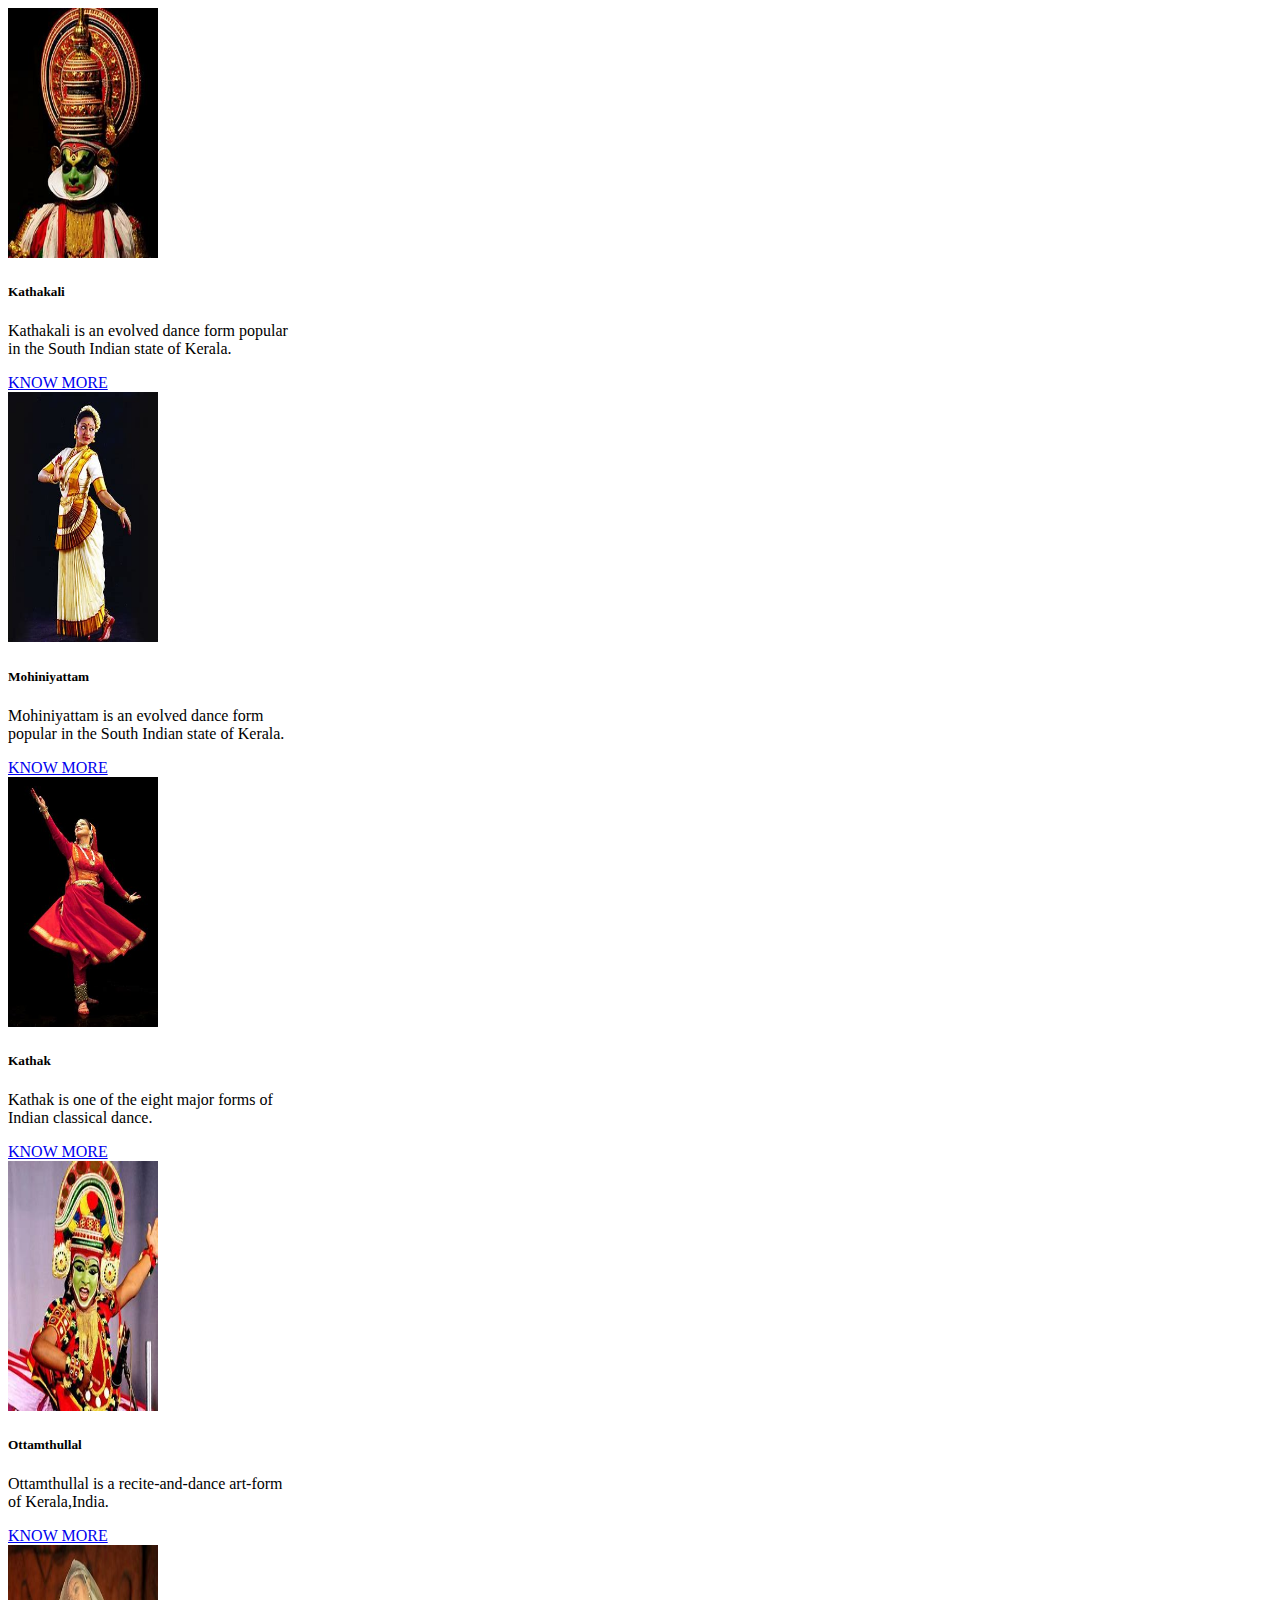
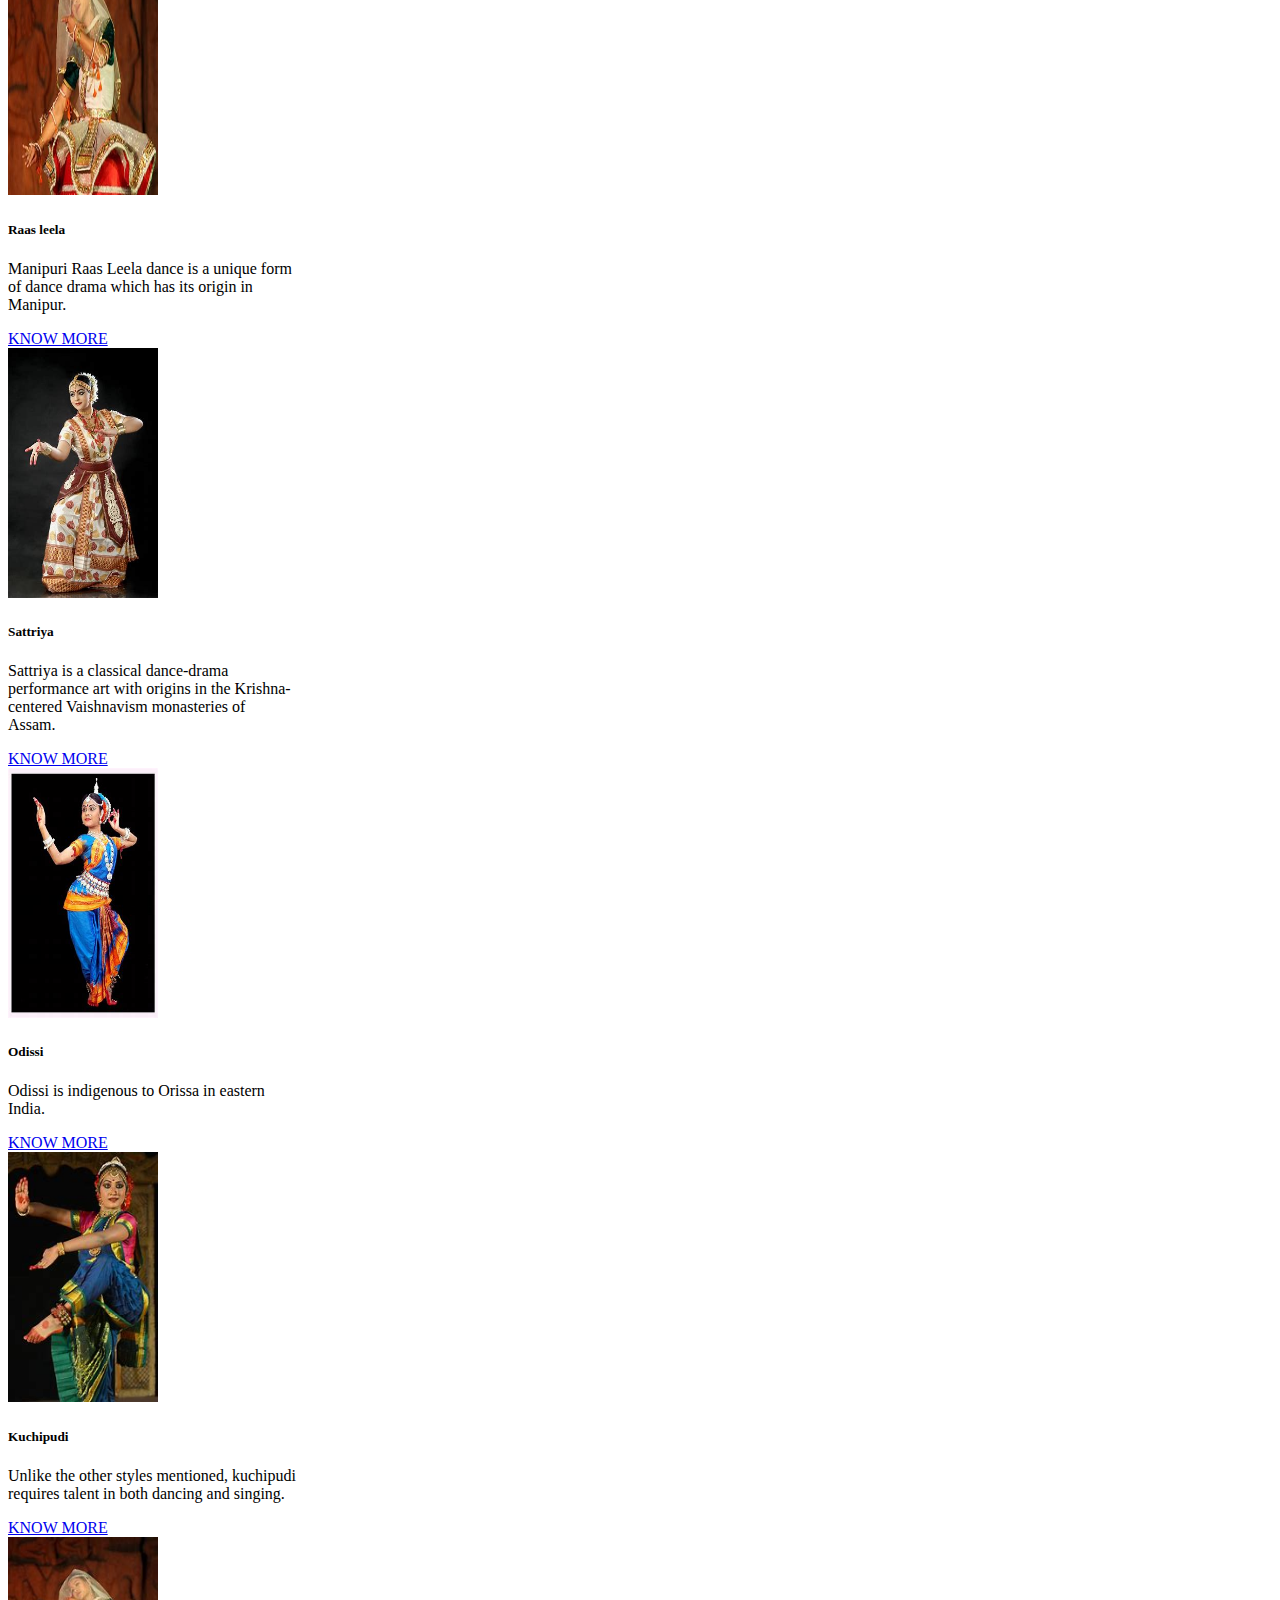
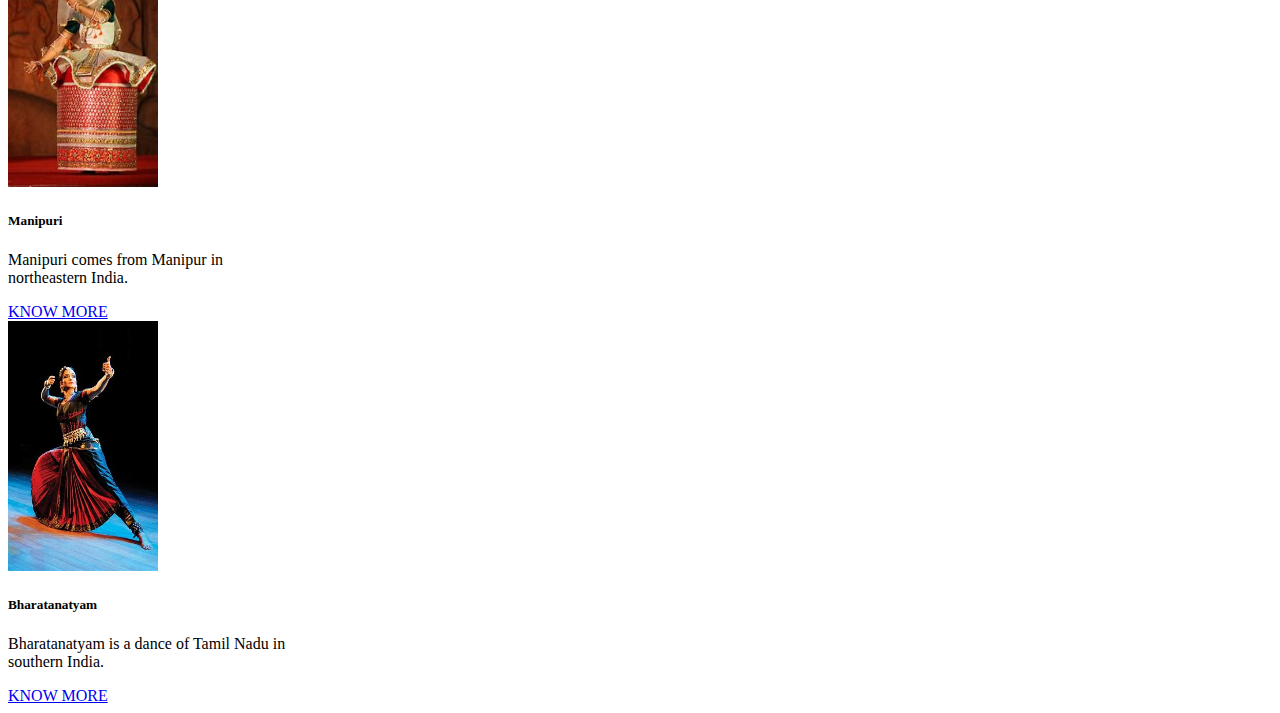
<file: arts/artformpge.html>
<!DOCTYPE html>
<html lang="en">

<head>
    <meta charset="UTF-8">
    <meta http-equiv="X-UA-Compatible" content="IE=edge">
    <meta name="viewport" content="width=device-width, initial-scale=1.0">
    <title>Document</title>
    <link href="https://cdn.jsdelivr.net/npm/bootstrap@5.3.0-alpha1/dist/css/bootstrap.min.css" rel="stylesheet"
        integrity="sha384-GLhlTQ8iRABdZLl6O3oVMWSktQOp6b7In1Zl3/Jr59b6EGGoI1aFkw7cmDA6j6gD" crossorigin="anonymous">
    <script src="https://cdn.jsdelivr.net/npm/bootstrap@5.3.0-alpha1/dist/js/bootstrap.bundle.min.js"
        integrity="sha384-w76AqPfDkMBDXo30jS1Sgez6pr3x5MlQ1ZAGC+nuZB+EYdgRZgiwxhTBTkF7CXvN"
        crossorigin="anonymous"></script>
</head>

<body>

    <div class="container">
        <div class="row">
            <div class="col">
                <div class="card" style="width: 18rem;">
                    <img src="./c.jpg" class="card-img-top" alt="" height="250" width="150">
                    <div class="card-body">
                      <h5 class="card-title">Kathakali</h5>
                      <p class="card-text">Kathakali is an evolved dance form popular in the South Indian state of Kerala. </p>
                      <a href="kathakali.html" class="btn btn-primary">KNOW MORE</a>
                    </div>
                  </div>
            </div>
            <div class="col">
                <div class="card" style="width: 18rem;">
                    <img src="./d.jpg" class="card-img-top" alt="" height="250" width="150">
                    <div class="card-body">
                      <h5 class="card-title">Mohiniyattam</h5>
                      <p class="card-text">Mohiniyattam is an evolved dance form popular in the South Indian state of Kerala. </p>
                      <a href="Mohiniyattam.html" class="btn btn-primary">KNOW MORE</a>
                    </div>
                  </div>
            </div>
            <div class="col">
              <div class="card" style="width: 18rem;">
                <img src="./e.jpg" class="card-img-top" alt="" height="250" width="150">
                <div class="card-body">
                  <h5 class="card-title">Kathak</h5>
                  <p class="card-text">Kathak is one of the eight major forms of Indian classical dance.</p>
                  <a href="kathak.html" class="btn btn-primary">KNOW MORE</a>
                </div>
              </div>
            </div>
            <div class="col"><div class="card" style="width: 18rem;">
              <img src="./f.jpg" class="card-img-top" alt="" height="250" width="150">
              <div class="card-body">
                <h5 class="card-title">Ottamthullal</h5>
                <p class="card-text">Ottamthullal is a recite-and-dance art-form of Kerala,India.</p>
                <a href="ottamthullal.html" class="btn btn-primary">KNOW MORE</a>
              </div>
            </div>
          </div>
            <div class="col">
              <div class="card" style="width: 18rem;">
                <img src="./g.jpg" class="card-img-top" alt="" height="250" width="150">
                <div class="card-body">
                  <h5 class="card-title">Raas leela</h5>
                  <p class="card-text">Manipuri Raas Leela dance is a unique form of dance drama which has its origin in Manipur.</p>
                  <a href="raasleela.html" class="btn btn-primary">KNOW MORE</a>
                </div>
              </div>
            </div>
            <div class="col"><div class="card" style="width: 18rem;">
              <img src="./h.jpg" class="card-img-top" alt="" height="250" width="150">
              <div class="card-body">
                <h5 class="card-title">Sattriya</h5>
                <p class="card-text">Sattriya is a classical dance-drama performance art with origins in the Krishna-centered Vaishnavism monasteries of Assam.</p>
                <a href="sattriya.html" class="btn btn-primary">KNOW MORE</a>
              </div>
            </div></div>
            <div class="col"><div class="card" style="width: 18rem;">
              <img src="./i.jpg" class="card-img-top" alt="" height="250" width="150">
              <div class="card-body">
                <h5 class="card-title">Odissi</h5>
                <p class="card-text">Odissi is indigenous to Orissa in eastern India.</p>
                <a href="odissi.html" class="btn btn-primary">KNOW MORE</a>
              </div>
            </div></div>
            <div class="col"><div class="card" style="width: 18rem;">
              <img src="./j.jpg" class="card-img-top" alt="" height="250" width="150">
              <div class="card-body">
                <h5 class="card-title">Kuchipudi</h5>
                <p class="card-text">Unlike the other styles mentioned, kuchipudi requires talent in both dancing and singing.</p>
                <a href="kuchipudi.html" class="btn btn-primary">KNOW MORE</a>
              </div>
            </div></div>
            <div class="col"><div class="card" style="width: 18rem;">
              <img src="./k.jpg" class="card-img-top" alt="" height="250" width="150">
              <div class="card-body">
                <h5 class="card-title">Manipuri</h5>
                <p class="card-text">Manipuri comes from Manipur in northeastern India.</p>
                <a href="manipuri.html" class="btn btn-primary">KNOW MORE</a>
              </div>
            </div></div>
            <div class="col"><div class="card" style="width: 18rem;">
              <img src="./l.jpg" class="card-img-top" alt="" height="250" width="150">
              <div class="card-body">
                <h5 class="card-title">Bharatanatyam</h5>
                <p class="card-text">Bharatanatyam is a dance of Tamil Nadu in southern India.</p>
                <a href="bharatanatyam.html" class="btn btn-primary">KNOW MORE</a>
              </div>
            </div></div>
        </div>
    </div>

</body>

</html>
</file>
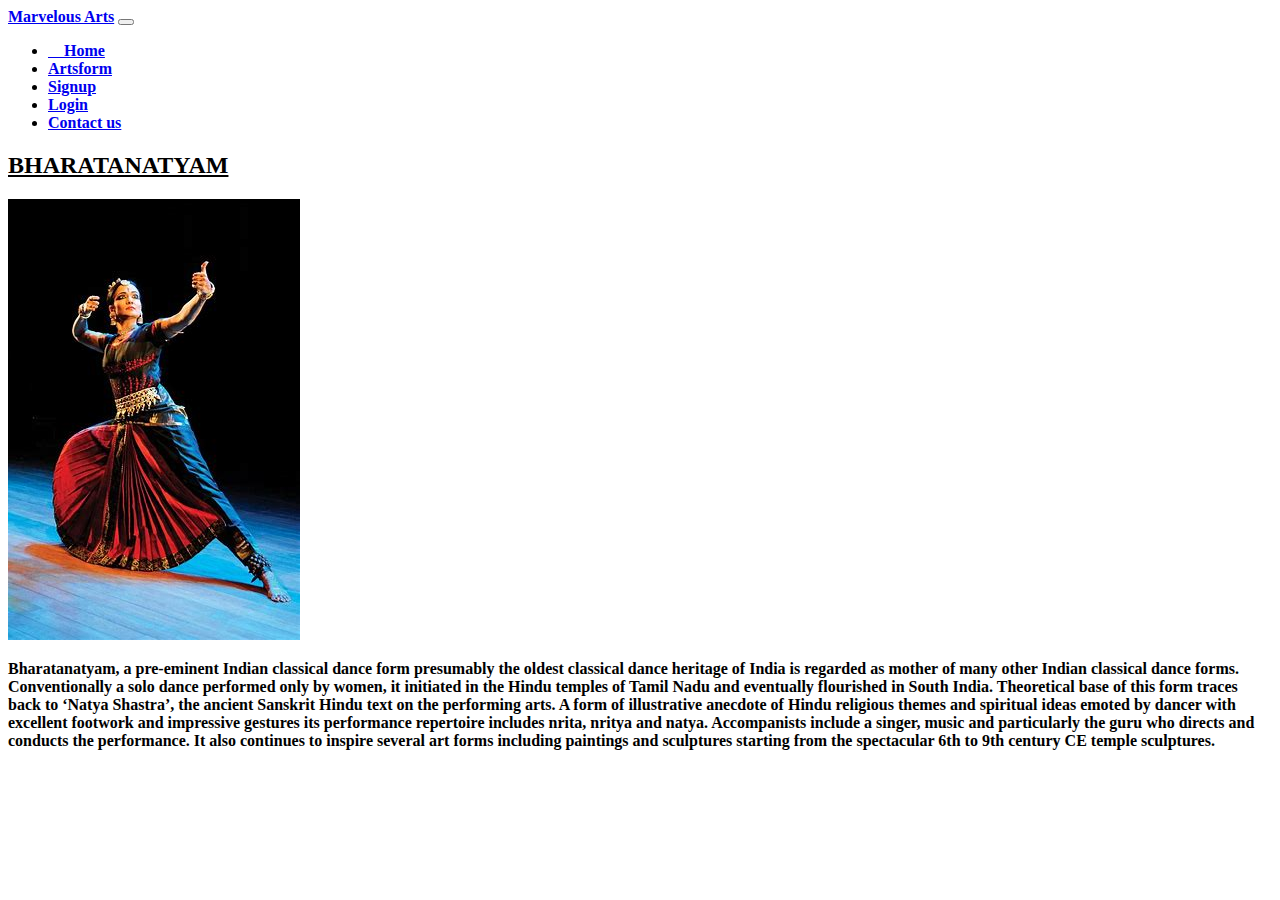
<file: arts/bharatanatyam.html>
<!DOCTYPE html>
<html lang="en">
<head>
    <meta charset="UTF-8">
    <meta http-equiv="X-UA-Compatible" content="IE=edge">
    <meta name="viewport" content="width=device-width, initial-scale=1.0">
    <title>Document</title>
    <link href="https://cdn.jsdelivr.net/npm/bootstrap@5.3.0-alpha1/dist/css/bootstrap.min.css" rel="stylesheet" integrity="sha384-GLhlTQ8iRABdZLl6O3oVMWSktQOp6b7In1Zl3/Jr59b6EGGoI1aFkw7cmDA6j6gD" crossorigin="anonymous">
<script src="https://cdn.jsdelivr.net/npm/bootstrap@5.3.0-alpha1/dist/js/bootstrap.bundle.min.js" integrity="sha384-w76AqPfDkMBDXo30jS1Sgez6pr3x5MlQ1ZAGC+nuZB+EYdgRZgiwxhTBTkF7CXvN" crossorigin="anonymous"></script>
</head>
<body>
    <nav class="navbar navbar-expand-lg bg-body-tertiary">
        <div class="container-fluid">
          <a class="navbar-brand" href="#"><b>Marvelous Arts</a>
          <button class="navbar-toggler" type="button" data-bs-toggle="collapse" data-bs-target="#navbarNav" aria-controls="navbarNav" aria-expanded="false" aria-label="Toggle navigation">
            <span class="navbar-toggler-icon"></span>
          </button>
          <div class="collapse navbar-collapse" id="navbarNav">
            <ul class="navbar-nav">
              <li class="nav-item">
                <a class="nav-link active" aria-current="page" href="index.html">&nbsp&nbsp&nbsp&nbspHome</a>
              </li>
              <li class="nav-item">
                <a class="nav-link active" href="artformpge.html">Artsform</a>
              </li>
              <li class="nav-item">
                <a class="nav-link active" href="signup.html">Signup</a>
              </li>
              <li class="nav-item">
                <a class="nav-link active" href="login.html">Login</a>
              </li>
              <li class="nav-item">
                <a class="nav-link active" href="contact.html">Contact us</a>
              </li>
            </ul>
          </div>
        </div>
      </nav>
      <h2><b><u>BHARATANATYAM</u></b></h2>
      <img src="./l.jpg" alt="" height="" width="">
      
        
      </div>
<p>Bharatanatyam, a pre-eminent Indian classical dance form presumably the oldest classical dance heritage of 
    India is regarded as mother of many other Indian classical dance forms. Conventionally a solo dance performed
     only by women, it initiated in the Hindu temples of Tamil Nadu and eventually flourished in South India. 
     Theoretical base of this form traces back to ‘Natya Shastra’, the ancient Sanskrit Hindu text on the 
     performing arts. A form of illustrative anecdote of Hindu religious themes and spiritual ideas emoted by
      dancer with excellent footwork and impressive gestures its performance repertoire includes nrita, nritya 
      and natya. Accompanists include a singer, music and particularly the guru who directs and conducts the 
      performance. It also continues to inspire several art forms including paintings and sculptures starting from
       the spectacular 6th to 9th century CE temple sculptures. </p>
</file>
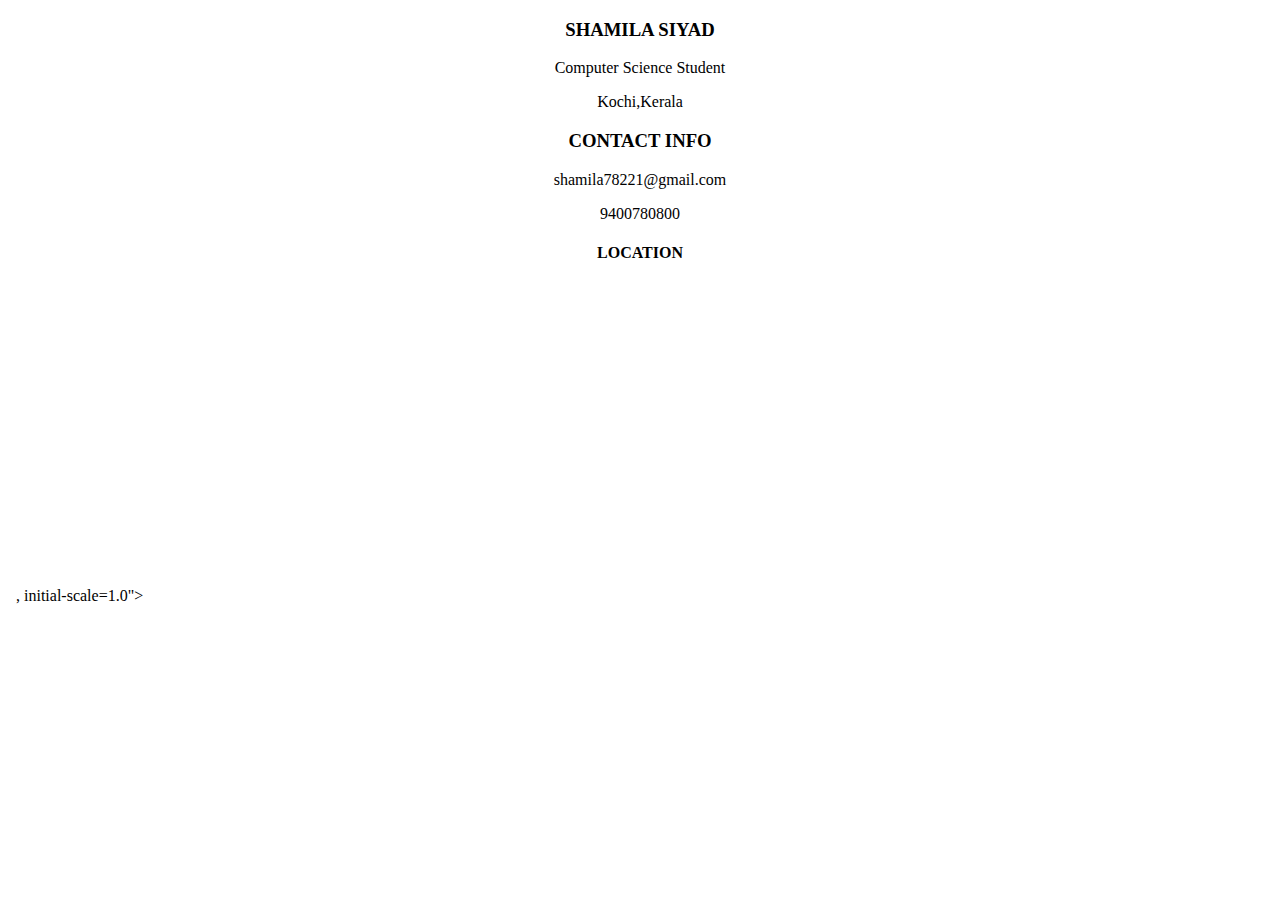
<file: arts/contact.html>
<!DOCTYPE html>
<html lang="en">
<head>
    <meta charset="UTF-8">
    <meta http-equiv="X-UA-Compatible" content="IE=edge">
    
    <meta name="viewport" content="width=<body class="skill">
        
        <center>
        <h3>SHAMILA SIYAD</h3>
                <p>Computer Science Student</p>
                
                <p>Kochi,Kerala</p>
                
                    <h3><strong>CONTACT INFO</strong></h3>
                    <p>shamila78221@gmail.com</p>
                    <p>9400780800</p>
                </center> 
                
                <center>
                <h4>LOCATION</h4>
            
            <div class="map">
                
                <iframe src="https://www.google.com/maps/embed?pb=!1m18!1m12!1m3!1d31491.963316653026!2d76.55331466414191!3d9.377840669872064!2m3!1f0!2f0!3f0!3m2!1i1024!2i768!4f13.1!3m3!1m2!1s0x3b06238b6d16c77f%3A0xcc8edad512d19635!2sThiruvalla%2C%20Kerala!5e0!3m2!1sen!2sin!4v1676296397758!5m2!1sen!2sin" width="300%" height="300" style="border:0;" allowfullscreen="" loading="lazy" referrerpolicy="no-referrer-when-downgrade"></iframe>
            </center> 
    </body>, initial-scale=1.0">
    <title>Document</title>
</head>
<body>
    
</body>
</html>
</file>
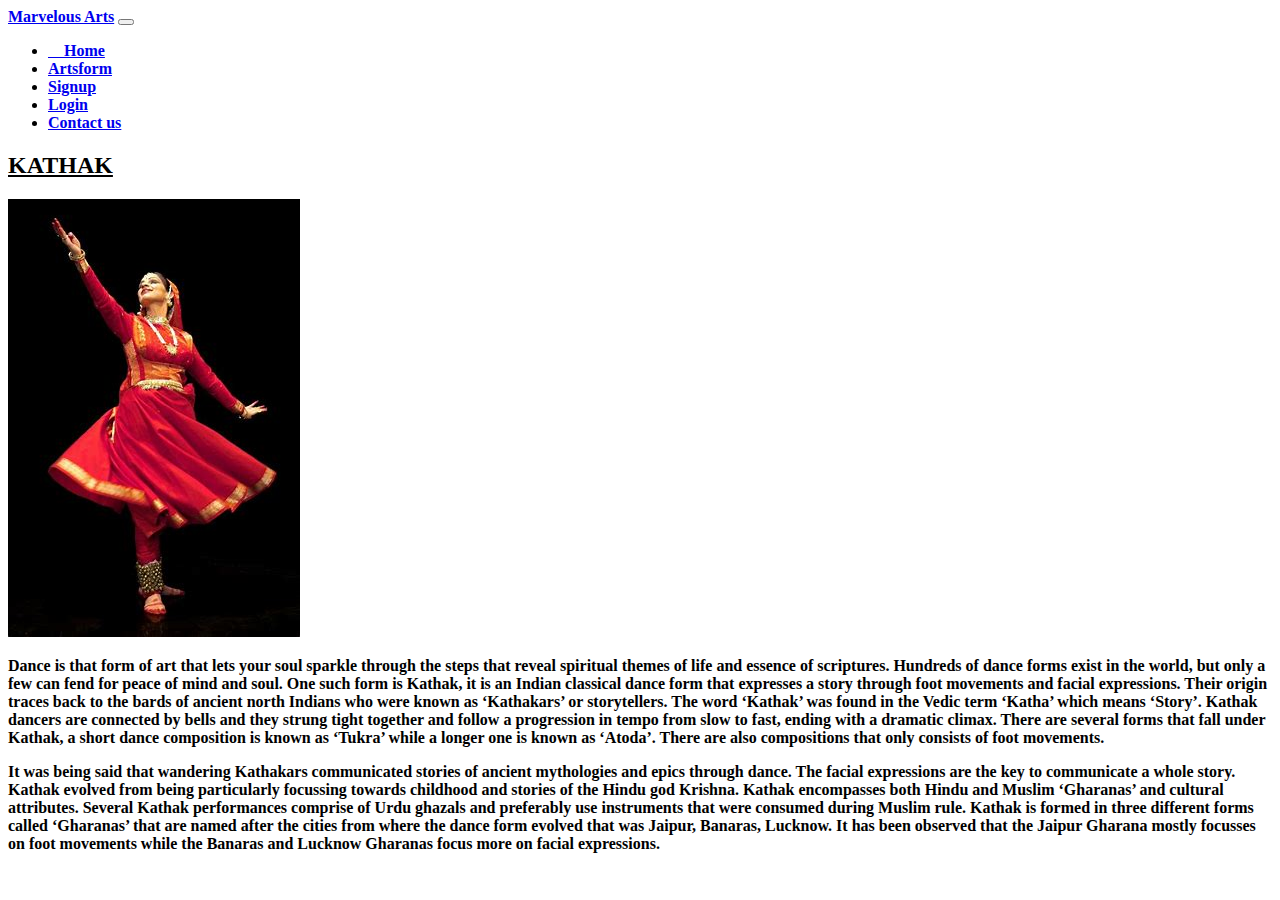
<file: arts/kathak.html>
<!DOCTYPE html>
<html lang="en">
<head>
    <meta charset="UTF-8">
    <meta http-equiv="X-UA-Compatible" content="IE=edge">
    <meta name="viewport" content="width=device-width, initial-scale=1.0">
    <title>Document</title>
    <link href="https://cdn.jsdelivr.net/npm/bootstrap@5.3.0-alpha1/dist/css/bootstrap.min.css" rel="stylesheet" integrity="sha384-GLhlTQ8iRABdZLl6O3oVMWSktQOp6b7In1Zl3/Jr59b6EGGoI1aFkw7cmDA6j6gD" crossorigin="anonymous">
<script src="https://cdn.jsdelivr.net/npm/bootstrap@5.3.0-alpha1/dist/js/bootstrap.bundle.min.js" integrity="sha384-w76AqPfDkMBDXo30jS1Sgez6pr3x5MlQ1ZAGC+nuZB+EYdgRZgiwxhTBTkF7CXvN" crossorigin="anonymous"></script>
</head>
<body>
    <nav class="navbar navbar-expand-lg bg-body-tertiary">
        <div class="container-fluid">
          <a class="navbar-brand" href="#"><b>Marvelous Arts</a>
          <button class="navbar-toggler" type="button" data-bs-toggle="collapse" data-bs-target="#navbarNav" aria-controls="navbarNav" aria-expanded="false" aria-label="Toggle navigation">
            <span class="navbar-toggler-icon"></span>
          </button>
          <div class="collapse navbar-collapse" id="navbarNav">
            <ul class="navbar-nav">
              <li class="nav-item">
                <a class="nav-link active" aria-current="page" href="index.html">&nbsp&nbsp&nbsp&nbspHome</a>
              </li>
              <li class="nav-item">
                <a class="nav-link active" href="artformpge.html">Artsform</a>
              </li>
              <li class="nav-item">
                <a class="nav-link active" href="signup.html">Signup</a>
              </li>
              <li class="nav-item">
                <a class="nav-link active" href="login.html">Login</a>
              </li>
              <li class="nav-item">
                <a class="nav-link active" href="contact.html">Contact us</a>
              </li>
            </ul>
          </div>
        </div>
      </nav>
      <h2><b><u>KATHAK</u></b></h2>
      <img src="./e.jpg" alt="" height="" width="">
      
      </div>
      <p>Dance is that form of art that lets your soul sparkle through the steps that reveal spiritual themes of
         life and essence of scriptures. Hundreds of dance forms exist in the world, but only a few can fend for 
         peace of mind and soul. One such form is Kathak, it is an Indian classical dance form that expresses a 
         story through foot movements and facial expressions.

        Their origin traces back to the bards of ancient north Indians who were known as ‘Kathakars’ or storytellers.
         The word ‘Kathak’ was found in the Vedic term ‘Katha’ which means ‘Story’. Kathak dancers are connected by 
         bells and they strung tight together and follow a progression in tempo from slow to fast, ending with a dramatic
          climax.
        
        There are several forms that fall under Kathak, a short dance composition is known as ‘Tukra’ while a longer one
         is known as ‘Atoda’. There are also compositions that only consists of foot movements.</p>

        <p>It was being said that wandering Kathakars communicated stories of ancient mythologies and epics through 
            dance. The facial expressions are the key to communicate a whole story. Kathak evolved from being particularly 
            focussing towards childhood and stories of the Hindu god Krishna. Kathak encompasses both Hindu and Muslim 
            ‘Gharanas’ and cultural attributes. Several Kathak performances comprise of Urdu ghazals and preferably use 
            instruments that were consumed during Muslim rule.

            Kathak is formed in three different forms called ‘Gharanas’ that are named after the cities from where the
             dance form evolved that was Jaipur, Banaras, Lucknow. It has been observed that the Jaipur Gharana mostly 
             focusses on foot movements while the Banaras and Lucknow Gharanas focus more on facial expressions.</p>
</file>
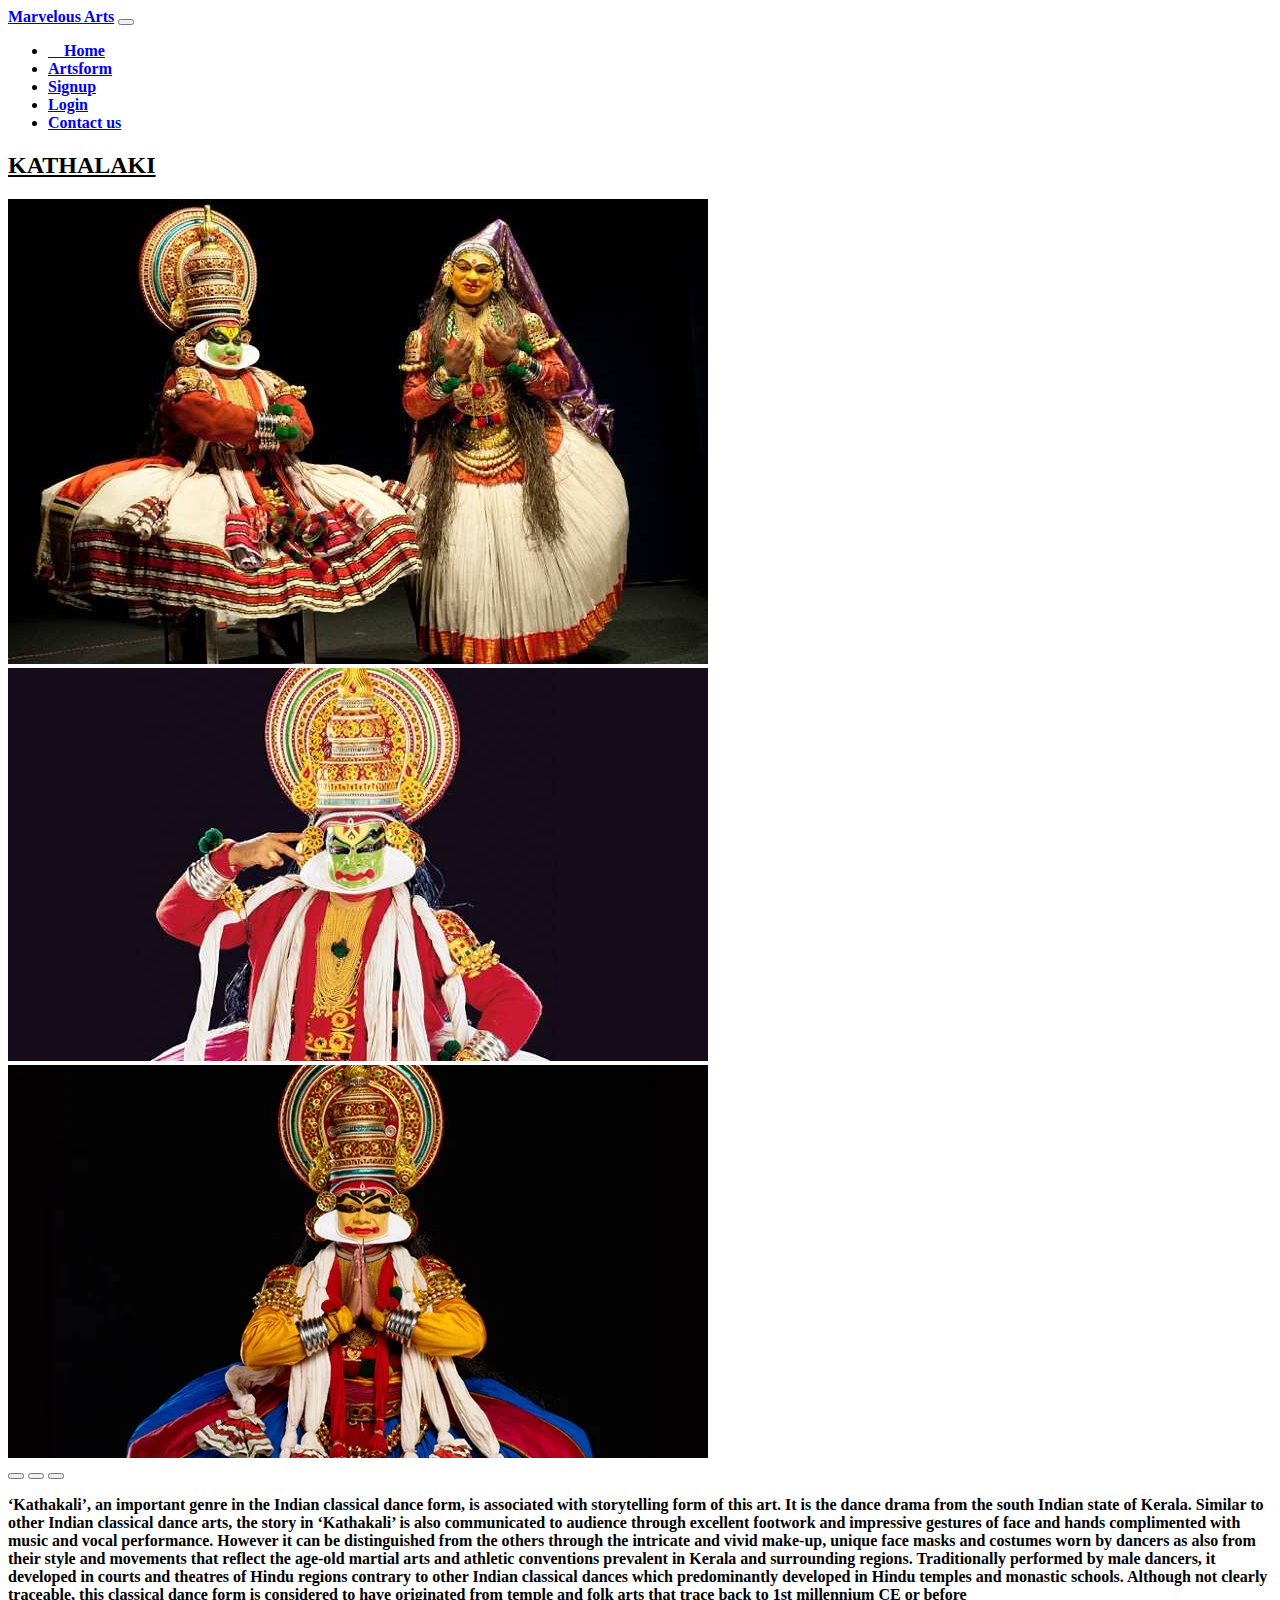
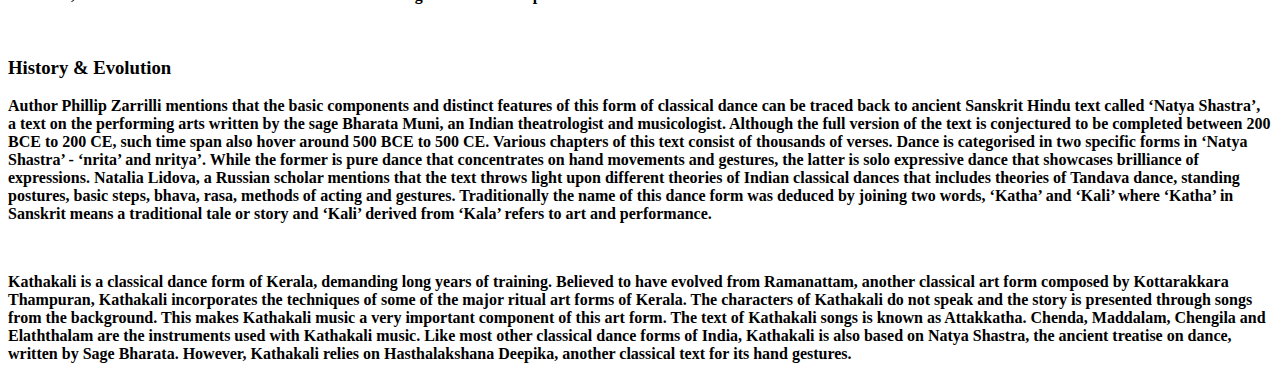
<file: arts/kathakali.html>
<!DOCTYPE html>
<html lang="en">
<head>
    <meta charset="UTF-8">
    <meta http-equiv="X-UA-Compatible" content="IE=edge">
    <meta name="viewport" content="width=device-width, initial-scale=1.0">
    <title>Document</title>
    <link href="https://cdn.jsdelivr.net/npm/bootstrap@5.3.0-alpha1/dist/css/bootstrap.min.css" rel="stylesheet" integrity="sha384-GLhlTQ8iRABdZLl6O3oVMWSktQOp6b7In1Zl3/Jr59b6EGGoI1aFkw7cmDA6j6gD" crossorigin="anonymous">
<script src="https://cdn.jsdelivr.net/npm/bootstrap@5.3.0-alpha1/dist/js/bootstrap.bundle.min.js" integrity="sha384-w76AqPfDkMBDXo30jS1Sgez6pr3x5MlQ1ZAGC+nuZB+EYdgRZgiwxhTBTkF7CXvN" crossorigin="anonymous"></script>
</head>
<body>
    <nav class="navbar navbar-expand-lg bg-body-tertiary">
        <div class="container-fluid">
          <a class="navbar-brand" href="#"><b>Marvelous Arts</a>
          <button class="navbar-toggler" type="button" data-bs-toggle="collapse" data-bs-target="#navbarNav" aria-controls="navbarNav" aria-expanded="false" aria-label="Toggle navigation">
            <span class="navbar-toggler-icon"></span>
          </button>
          <div class="collapse navbar-collapse" id="navbarNav">
            <ul class="navbar-nav">
              <li class="nav-item">
                <a class="nav-link active" aria-current="page" href="index.html">&nbsp&nbsp&nbsp&nbspHome</a>
              </li>
              <li class="nav-item">
                <a class="nav-link active" href="artformpge.html">Artsform</a>
              </li>
              <li class="nav-item">
                <a class="nav-link active" href="signup.html">Signup</a>
              </li>
              <li class="nav-item">
                <a class="nav-link active" href="login.html">Login</a>
              </li>
              <li class="nav-item">
                <a class="nav-link active" href="contact.html">Contact us</a>
              </li>
            </ul>
          </div>
        </div>
      </nav>
      <h2><b><u>KATHALAKI</u></b></h2>
      <div id="carouselExample" class="carousel slide">
        <div class="carousel-inner">
          <div class="carousel-item active">
            <img src="./kk1.jpg" class="d-block w-100" alt="...">
          </div>
          <div class="carousel-item">
            <img src="./kk2.jpg" class="d-block w-100" alt="...">
          </div>
          <div class="carousel-item">
            <img src="./kk3.webp" class="d-block w-100" alt="...">
          </div>
        </div>
        <button class="carousel-control-prev" type="button" data-bs-target="#carouselExample" data-bs-slide="prev">
          <span class="carousel-control-prev-icon" aria-hidden="true"></span>
          <span class="visually-hidden"></span>
        </button>
        <button class="carousel-control-next" type="button" data-bs-target="#carouselExample" data-bs-slide="next">
          <span class="carousel-control-next-icon" aria-hidden="true"></span>
          <span class="visually-hidden"></span>
        </button>
        <button class="carousel-control-prev" type="button" data-bs-target="#carouselExample" data-bs-slide="prev">
          <span class="carousel-control-prev-icon" aria-hidden="true"></span>
          <span class="visually-hidden"></span>
        </button>
      </div>

    
    <p>‘Kathakali’, an important genre in the Indian classical dance form, is associated with storytelling form of 
        this art. It is the dance drama from the south Indian state of Kerala. Similar to other Indian classical
        dance arts, the story in ‘Kathakali’ is also communicated to audience through excellent footwork and impressive
         gestures of face and hands complimented with music and vocal performance. However it can be distinguished from
          the others through the intricate and vivid make-up, unique face masks and costumes worn by dancers as also 
          from their style and movements that reflect the age-old martial arts and athletic conventions prevalent in 
          Kerala and surrounding regions. Traditionally performed by male dancers, it developed in courts and theatres
           of Hindu regions contrary to other Indian classical dances which predominantly developed in Hindu temples and
            monastic schools. Although not clearly traceable, this classical dance form is considered to have originated 
            from temple and folk arts that trace back to 1st millennium CE or before</p>
            <br>
            <h3>History & Evolution </h3>
            <p>Author Phillip Zarrilli mentions that the basic components and distinct features of this form of 
                classical dance can be traced back to ancient Sanskrit Hindu text called ‘Natya Shastra’, a text on
                 the performing arts written by the sage Bharata Muni, an Indian theatrologist and musicologist.
                  Although the full version of the text is conjectured to be completed between 200 BCE to 200 CE,
                   such time span also hover around 500 BCE to 500 CE. Various chapters of this text consist of thousands 
                   of verses. Dance is categorised in two specific forms in ‘Natya Shastra’ - ‘nrita’ and nritya’. While the
                    former is pure dance that concentrates on hand movements and gestures, the latter is solo expressive dance
                     that showcases brilliance of expressions. Natalia Lidova, a Russian scholar mentions that the text throws
                      light upon different theories of Indian classical dances that includes theories of Tandava dance, standing
                       postures, basic steps, bhava, rasa, methods of acting and gestures. Traditionally the name of this dance 
                       form was deduced by joining two words, ‘Katha’ and ‘Kali’ where ‘Katha’ in Sanskrit means a traditional 
                       tale or story and ‘Kali’ derived from ‘Kala’ refers to art and performance.</p>
            &nbsp;
            <p>Kathakali is a classical dance form of Kerala, demanding long years of training. Believed to have
              evolved from Ramanattam, another classical art form composed by Kottarakkara Thampuran, Kathakali
               incorporates the techniques of some of the major ritual art forms of Kerala.

              The characters of Kathakali do not speak and the story is presented through songs from the background.
               This makes Kathakali music a very important component of this art form. The text of Kathakali songs 
               is known as Attakkatha. Chenda, Maddalam, Chengila and Elaththalam are the instruments used with 
               Kathakali music.
              
              Like most other classical dance forms of India, Kathakali is also based on Natya Shastra, the ancient
               treatise on dance, written by Sage Bharata. However, Kathakali relies on Hasthalakshana Deepika, 
               another classical text for its hand gestures.</p>
            <h3></h3>
            <p></p>
</body>
</html>
</file>
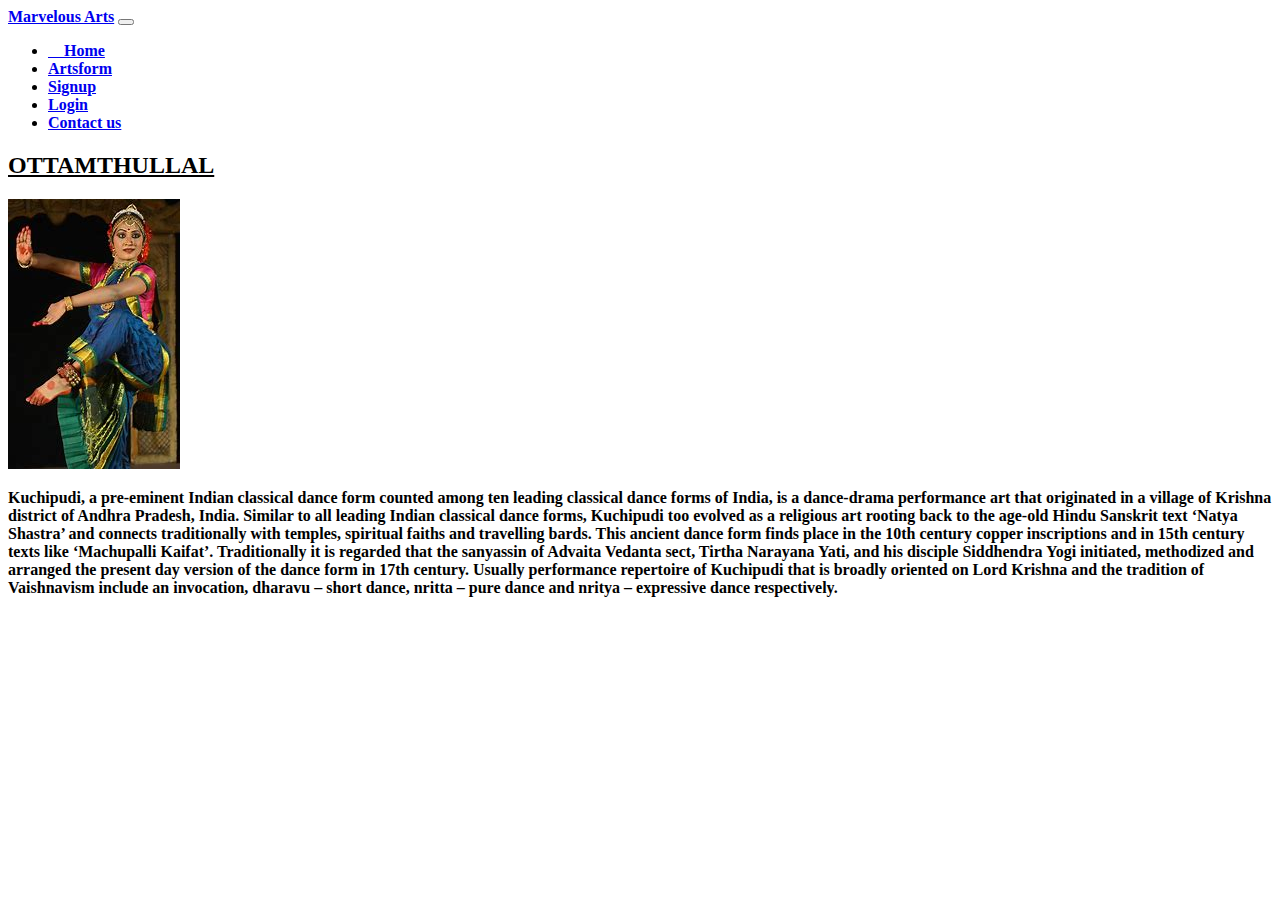
<file: arts/kuchipudi.html>
<!DOCTYPE html>
<html lang="en">
<head>
    <meta charset="UTF-8">
    <meta http-equiv="X-UA-Compatible" content="IE=edge">
    <meta name="viewport" content="width=device-width, initial-scale=1.0">
    <title>Document</title>
    <link href="https://cdn.jsdelivr.net/npm/bootstrap@5.3.0-alpha1/dist/css/bootstrap.min.css" rel="stylesheet" integrity="sha384-GLhlTQ8iRABdZLl6O3oVMWSktQOp6b7In1Zl3/Jr59b6EGGoI1aFkw7cmDA6j6gD" crossorigin="anonymous">
<script src="https://cdn.jsdelivr.net/npm/bootstrap@5.3.0-alpha1/dist/js/bootstrap.bundle.min.js" integrity="sha384-w76AqPfDkMBDXo30jS1Sgez6pr3x5MlQ1ZAGC+nuZB+EYdgRZgiwxhTBTkF7CXvN" crossorigin="anonymous"></script>
</head>
<body>
    <nav class="navbar navbar-expand-lg bg-body-tertiary">
        <div class="container-fluid">
          <a class="navbar-brand" href="#"><b>Marvelous Arts</a>
          <button class="navbar-toggler" type="button" data-bs-toggle="collapse" data-bs-target="#navbarNav" aria-controls="navbarNav" aria-expanded="false" aria-label="Toggle navigation">
            <span class="navbar-toggler-icon"></span>
          </button>
          <div class="collapse navbar-collapse" id="navbarNav">
            <ul class="navbar-nav">
              <li class="nav-item">
                <a class="nav-link active" aria-current="page" href="index.html">&nbsp&nbsp&nbsp&nbspHome</a>
              </li>
              <li class="nav-item">
                <a class="nav-link active" href="artformpge.html">Artsform</a>
              </li>
              <li class="nav-item">
                <a class="nav-link active" href="signup.html">Signup</a>
              </li>
              <li class="nav-item">
                <a class="nav-link active" href="login.html">Login</a>
              </li>
              <li class="nav-item">
                <a class="nav-link active" href="contact.html">Contact us</a>
              </li>
            </ul>
          </div>
        </div>
      </nav>
      <h2><b><u>OTTAMTHULLAL</u></b></h2>
      <img src="./j.jpg" alt="" height="" width="">
      
        
      </div>
      <p>Kuchipudi, a pre-eminent Indian classical dance form counted among ten leading classical dance forms
         of India, is a dance-drama performance art that originated in a village of Krishna district of Andhra 
         Pradesh, India. Similar to all leading Indian classical dance forms, Kuchipudi too evolved as a religious
          art rooting back to the age-old Hindu Sanskrit text ‘Natya Shastra’ and connects traditionally with 
          temples, spiritual faiths and travelling bards. This ancient dance form finds place in the 10th century 
          copper inscriptions and in 15th century texts like ‘Machupalli Kaifat’. Traditionally it is regarded 
          that the sanyassin of Advaita Vedanta sect, Tirtha Narayana Yati, and his disciple Siddhendra Yogi 
          initiated, methodized and arranged the present day version of the dance form in 17th century. Usually 
          performance repertoire of Kuchipudi that is broadly oriented on Lord Krishna and the tradition of Vaishnavism
           include an invocation, dharavu – short dance, nritta – pure dance and nritya – expressive dance respectively.</p>
</file>
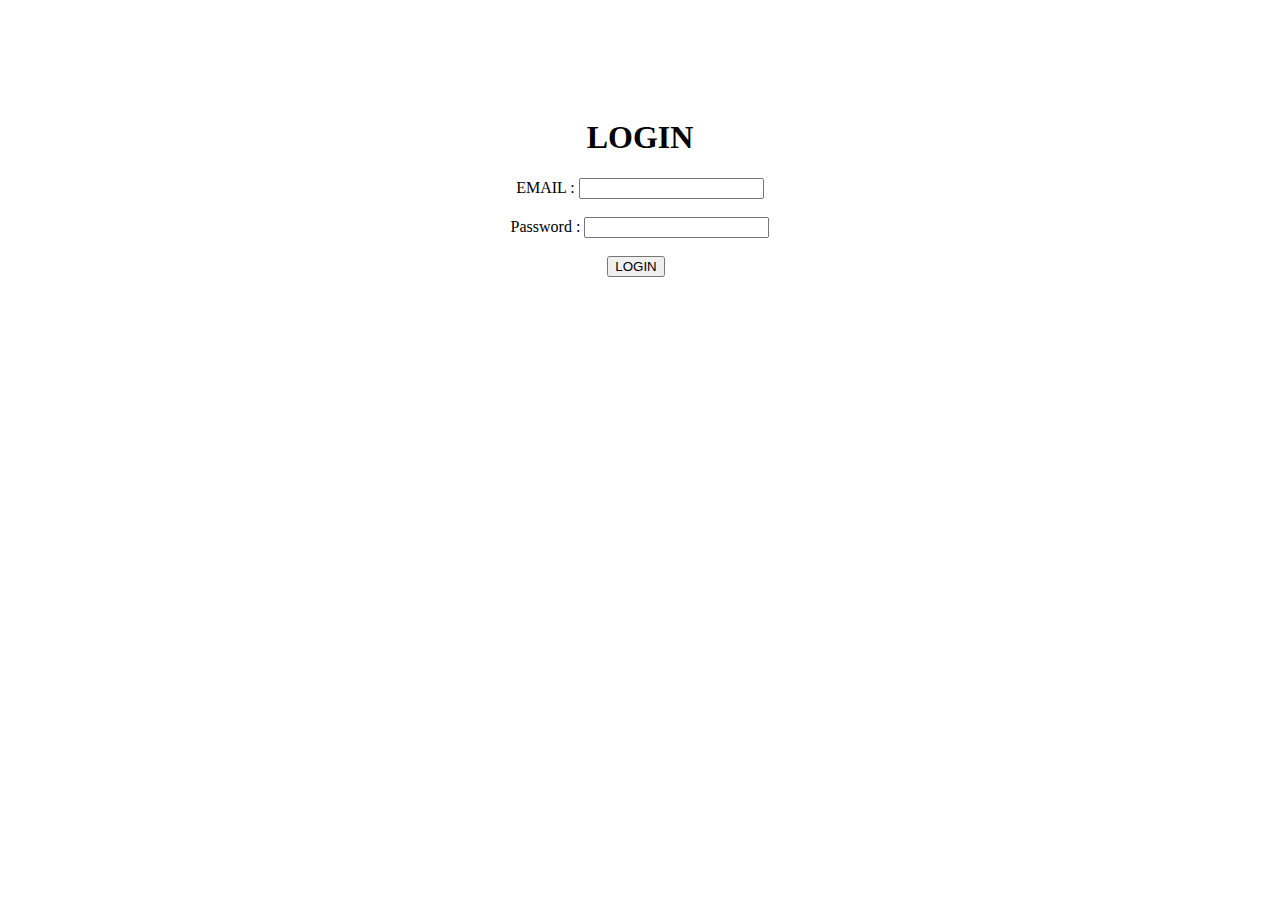
<file: arts/login.html>
<!DOCTYPE html>
<html lang="en">
<head>
    <meta charset="UTF-8">
    <meta http-equiv="X-UA-Compatible" content="IE=edge">
    <meta name="viewport" content="width=device-width, initial-scale=1.0">
    <title>Document</title>
</head>
<body>
    <br><br><br><br><br> <center>
        <h1>LOGIN</h1>
        <form action="index.html" method="get" id="form1">
        <label for="pwd">EMAIL   :</label>
<input type="email" id="textbox" name="email"><br><br>

        <label for="pwd">Password    :</label>
<input type="password" id="pwd" name="pwd"><br><br>


    </form>
    <button type="submit" form="form1" value="Submit">LOGIN</button>
    
</body>
</html
</file>
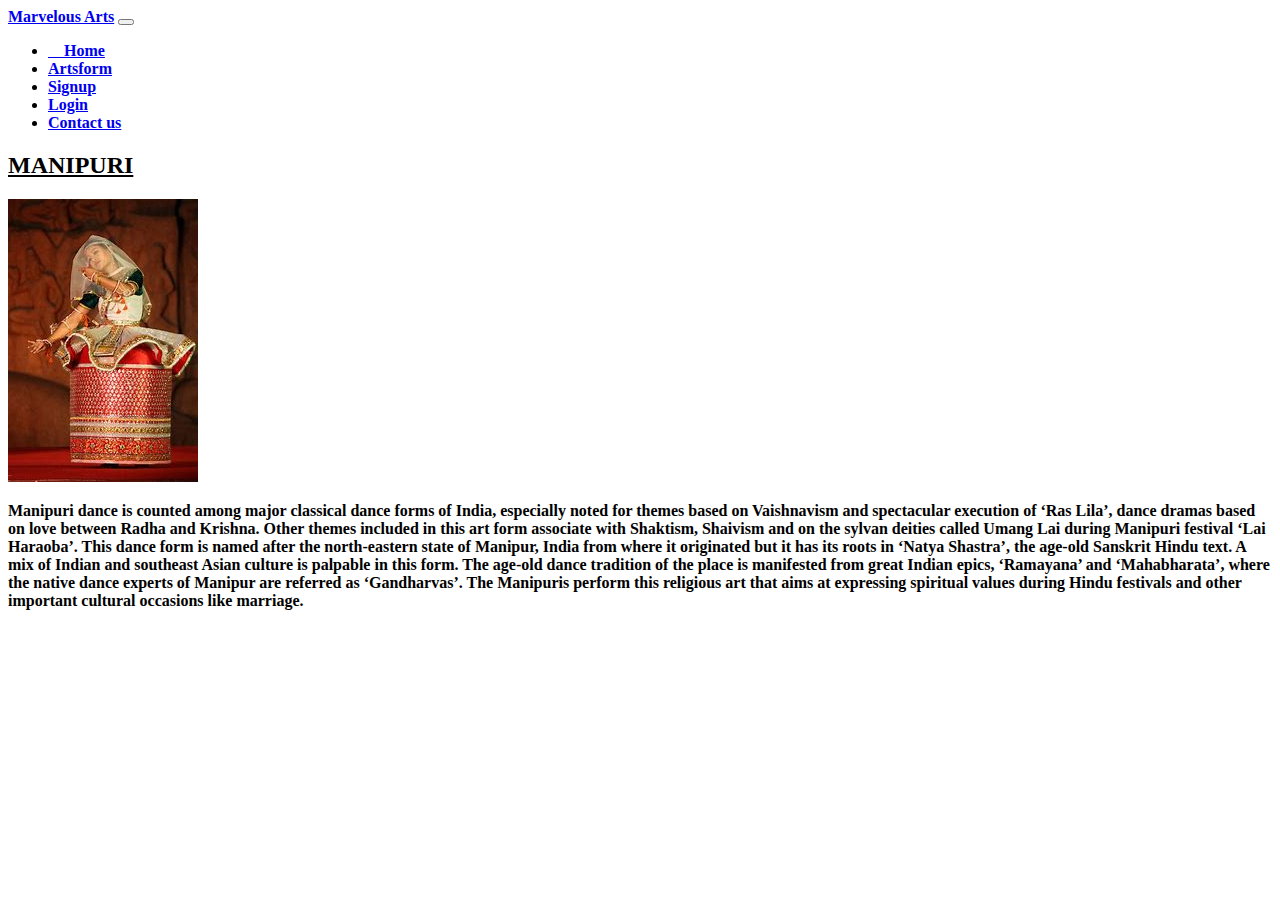
<file: arts/manipuri.html>
<!DOCTYPE html>
<html lang="en">
<head>
    <meta charset="UTF-8">
    <meta http-equiv="X-UA-Compatible" content="IE=edge">
    <meta name="viewport" content="width=device-width, initial-scale=1.0">
    <title>Document</title>
    <link href="https://cdn.jsdelivr.net/npm/bootstrap@5.3.0-alpha1/dist/css/bootstrap.min.css" rel="stylesheet" integrity="sha384-GLhlTQ8iRABdZLl6O3oVMWSktQOp6b7In1Zl3/Jr59b6EGGoI1aFkw7cmDA6j6gD" crossorigin="anonymous">
<script src="https://cdn.jsdelivr.net/npm/bootstrap@5.3.0-alpha1/dist/js/bootstrap.bundle.min.js" integrity="sha384-w76AqPfDkMBDXo30jS1Sgez6pr3x5MlQ1ZAGC+nuZB+EYdgRZgiwxhTBTkF7CXvN" crossorigin="anonymous"></script>
</head>
<body>
    <nav class="navbar navbar-expand-lg bg-body-tertiary">
        <div class="container-fluid">
          <a class="navbar-brand" href="#"><b>Marvelous Arts</a>
          <button class="navbar-toggler" type="button" data-bs-toggle="collapse" data-bs-target="#navbarNav" aria-controls="navbarNav" aria-expanded="false" aria-label="Toggle navigation">
            <span class="navbar-toggler-icon"></span>
          </button>
          <div class="collapse navbar-collapse" id="navbarNav">
            <ul class="navbar-nav">
              <li class="nav-item">
                <a class="nav-link active" aria-current="page" href="index.html">&nbsp&nbsp&nbsp&nbspHome</a>
              </li>
              <li class="nav-item">
                <a class="nav-link active" href="artformpge.html">Artsform</a>
              </li>
              <li class="nav-item">
                <a class="nav-link active" href="signup.html">Signup</a>
              </li>
              <li class="nav-item">
                <a class="nav-link active" href="login.html">Login</a>
              </li>
              <li class="nav-item">
                <a class="nav-link active" href="contact.html">Contact us</a>
              </li>
            </ul>
          </div>
        </div>
      </nav>
      <h2><b><u>MANIPURI</u></b></h2>
      <img src="./k.jpg" alt="" height="" width="">
      
      </div>
    <p>Manipuri dance is counted among major classical dance forms of India, especially noted for themes based
        on Vaishnavism and spectacular execution of ‘Ras Lila’, dance dramas based on love between Radha and Krishna. Other themes included in this art form associate with Shaktism, Shaivism and on the sylvan deities called Umang Lai during Manipuri festival ‘Lai Haraoba’. This dance form is named after the north-eastern state of Manipur, India from where it originated but it has its roots in ‘Natya Shastra’, the age-old Sanskrit Hindu text. A mix of Indian and southeast Asian culture is palpable in this form. The age-old dance tradition of the place is manifested from great Indian epics, ‘Ramayana’ and ‘Mahabharata’, where the native dance experts of Manipur are referred as ‘Gandharvas’. The Manipuris perform this religious art that aims at expressing spiritual values during Hindu festivals and other important cultural occasions like marriage.
    </p>
</file>
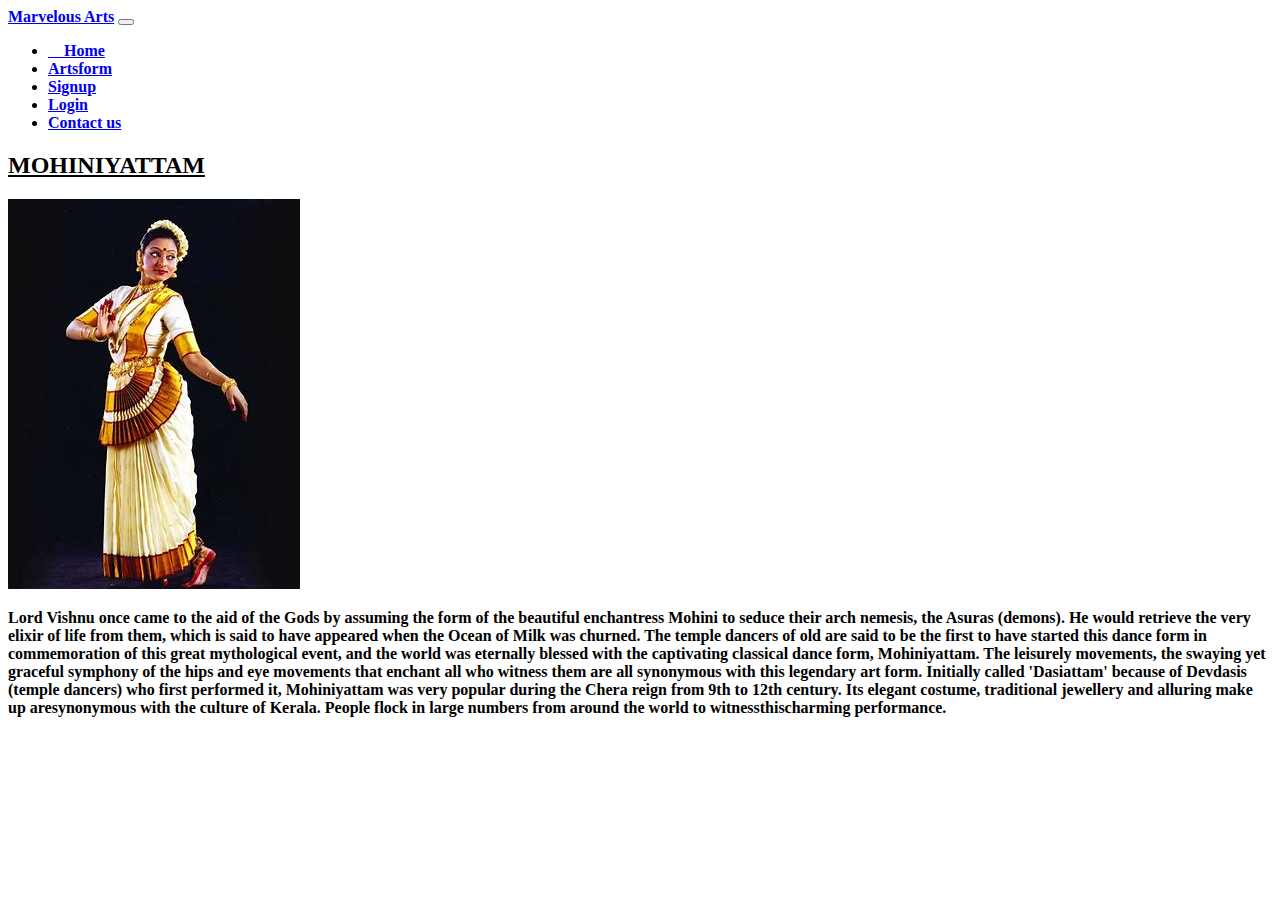
<file: arts/Mohiniyattam.html>
<!DOCTYPE html>
<html lang="en">
<head>
    <meta charset="UTF-8">
    <meta http-equiv="X-UA-Compatible" content="IE=edge">
    <meta name="viewport" content="width=device-width, initial-scale=1.0">
    <title>Document</title>
    <link href="https://cdn.jsdelivr.net/npm/bootstrap@5.3.0-alpha1/dist/css/bootstrap.min.css" rel="stylesheet" integrity="sha384-GLhlTQ8iRABdZLl6O3oVMWSktQOp6b7In1Zl3/Jr59b6EGGoI1aFkw7cmDA6j6gD" crossorigin="anonymous">
<script src="https://cdn.jsdelivr.net/npm/bootstrap@5.3.0-alpha1/dist/js/bootstrap.bundle.min.js" integrity="sha384-w76AqPfDkMBDXo30jS1Sgez6pr3x5MlQ1ZAGC+nuZB+EYdgRZgiwxhTBTkF7CXvN" crossorigin="anonymous"></script>
</head>
<body>
    <nav class="navbar navbar-expand-lg bg-body-tertiary">
        <div class="container-fluid">
          <a class="navbar-brand" href="#"><b>Marvelous Arts</a>
          <button class="navbar-toggler" type="button" data-bs-toggle="collapse" data-bs-target="#navbarNav" aria-controls="navbarNav" aria-expanded="false" aria-label="Toggle navigation">
            <span class="navbar-toggler-icon"></span>
          </button>
          <div class="collapse navbar-collapse" id="navbarNav">
            <ul class="navbar-nav">
              <li class="nav-item">
                <a class="nav-link active" aria-current="page" href="index.html">&nbsp&nbsp&nbsp&nbspHome</a>
              </li>
              <li class="nav-item">
                <a class="nav-link active" href="artformpge.html">Artsform</a>
              </li>
              <li class="nav-item">
                <a class="nav-link active" href="signup.html">Signup</a>
              </li>
              <li class="nav-item">
                <a class="nav-link active" href="login.html">Login</a>
              </li>
              <li class="nav-item">
                <a class="nav-link active" href="contact.html">Contact us</a>
              </li>
            </ul>
          </div>
        </div>
      </nav>
      <h2><b><u>MOHINIYATTAM</u></b></h2>
      <img src="./d.jpg" alt="" height="" width="">
      
      <p>Lord Vishnu once came to the aid of the Gods by assuming the form of the beautiful enchantress Mohini to
         seduce their arch nemesis, the Asuras (demons). He would retrieve the very elixir of life from them, which
          is said to have appeared when the Ocean of Milk was churned. The temple dancers of old are said to be the
           first to have started this dance form in commemoration of this great mythological event, and the world
            was eternally blessed with the captivating classical dance form, Mohiniyattam.

        The leisurely movements, the swaying yet graceful symphony of the hips and eye movements that enchant all 
        who witness them are all synonymous with this legendary art form. Initially called 'Dasiattam' because of 
         Devdasis (temple dancers) who first performed it, Mohiniyattam was very popular during the Chera reign from
          9th to 12th century. Its elegant costume, traditional jewellery and alluring make up aresynonymous with the
           culture of Kerala. People flock in large numbers from around the world to witnessthischarming performance. </p>
</file>
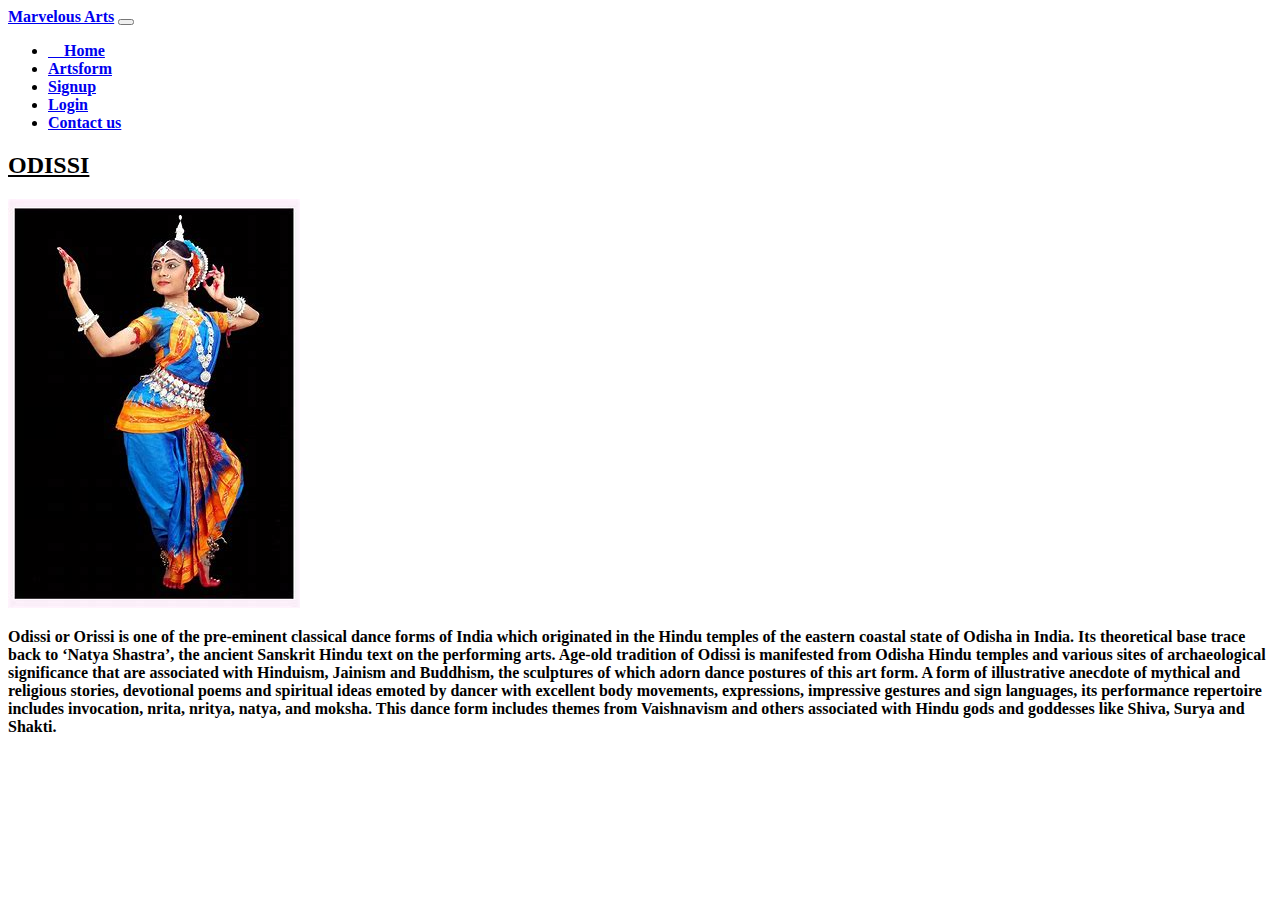
<file: arts/odissi.html>
<!DOCTYPE html>
<html lang="en">
<head>
    <meta charset="UTF-8">
    <meta http-equiv="X-UA-Compatible" content="IE=edge">
    <meta name="viewport" content="width=device-width, initial-scale=1.0">
    <title>Document</title>
    <link href="https://cdn.jsdelivr.net/npm/bootstrap@5.3.0-alpha1/dist/css/bootstrap.min.css" rel="stylesheet" integrity="sha384-GLhlTQ8iRABdZLl6O3oVMWSktQOp6b7In1Zl3/Jr59b6EGGoI1aFkw7cmDA6j6gD" crossorigin="anonymous">
<script src="https://cdn.jsdelivr.net/npm/bootstrap@5.3.0-alpha1/dist/js/bootstrap.bundle.min.js" integrity="sha384-w76AqPfDkMBDXo30jS1Sgez6pr3x5MlQ1ZAGC+nuZB+EYdgRZgiwxhTBTkF7CXvN" crossorigin="anonymous"></script>
</head>
<body>
    <nav class="navbar navbar-expand-lg bg-body-tertiary">
        <div class="container-fluid">
          <a class="navbar-brand" href="#"><b>Marvelous Arts</a>
          <button class="navbar-toggler" type="button" data-bs-toggle="collapse" data-bs-target="#navbarNav" aria-controls="navbarNav" aria-expanded="false" aria-label="Toggle navigation">
            <span class="navbar-toggler-icon"></span>
          </button>
          <div class="collapse navbar-collapse" id="navbarNav">
            <ul class="navbar-nav">
              <li class="nav-item">
                <a class="nav-link active" aria-current="page" href="index.html">&nbsp&nbsp&nbsp&nbspHome</a>
              </li>
              <li class="nav-item">
                <a class="nav-link active" href="artformpge.html">Artsform</a>
              </li>
              <li class="nav-item">
                <a class="nav-link active" href="signup.html">Signup</a>
              </li>
              <li class="nav-item">
                <a class="nav-link active" href="login.html">Login</a>
              </li>
              <li class="nav-item">
                <a class="nav-link active" href="contact.html">Contact us</a>
              </li>
            </ul>
          </div>
        </div>
      </nav>
      <h2><b><u>ODISSI</u></b></h2>
      <img src="./i.jpg" alt="" height="" width="">
      
        
      </div>
<p>Odissi or Orissi is one of the pre-eminent classical dance forms of India which originated in the Hindu temples of the eastern coastal state of Odisha in India. Its theoretical base trace back to ‘Natya Shastra’, the ancient Sanskrit Hindu text on the performing arts. Age-old tradition of Odissi is manifested from Odisha Hindu temples and various sites of archaeological significance that are associated with Hinduism, Jainism and Buddhism, the sculptures of which adorn dance postures of this art form. A form of illustrative anecdote of mythical and religious stories, devotional poems and spiritual ideas emoted by dancer with excellent body movements, expressions, impressive gestures and sign languages, its performance repertoire includes invocation, nrita, nritya, natya, and moksha. This dance form includes themes from Vaishnavism and others associated with Hindu gods and goddesses like Shiva, Surya and Shakti.</p>
</file>
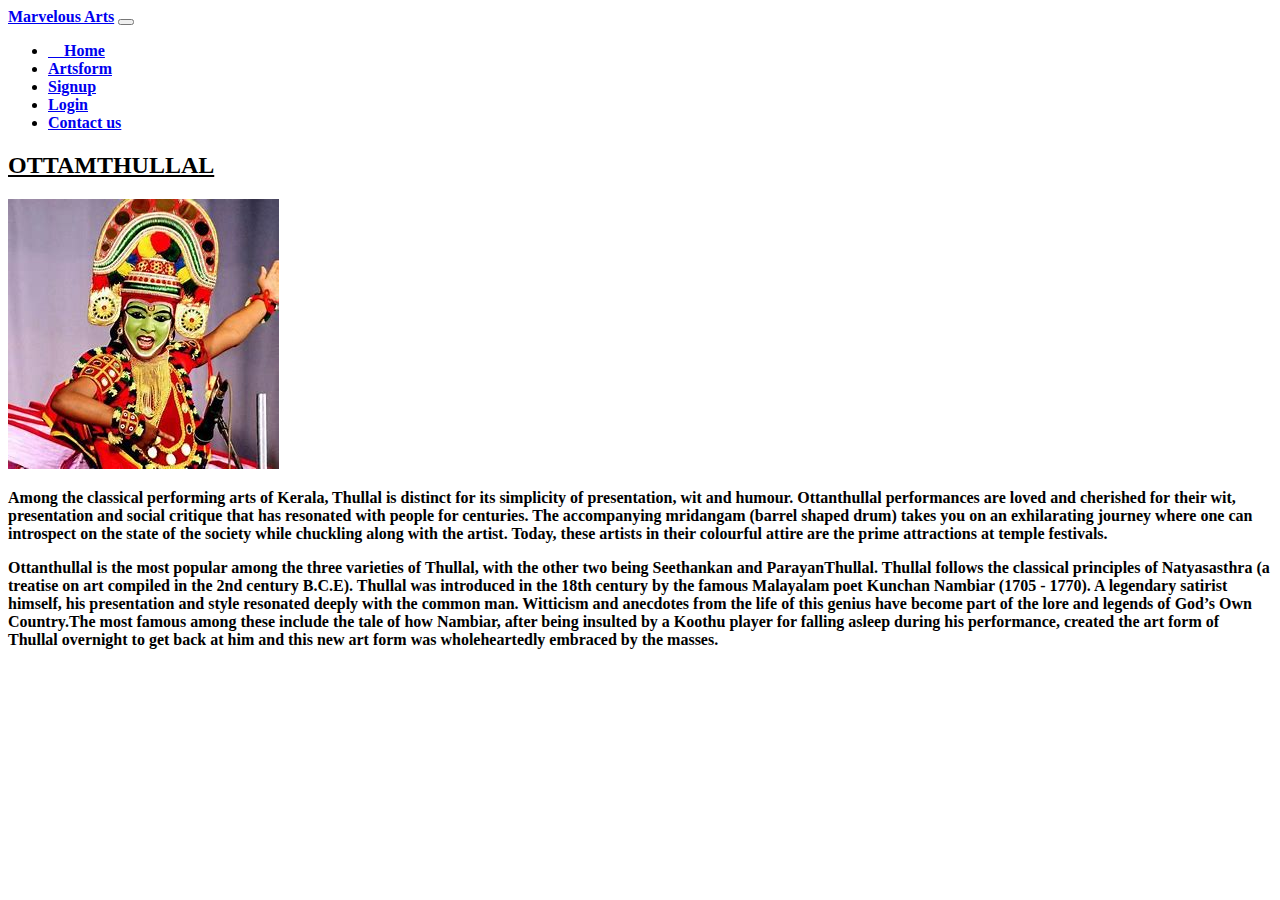
<file: arts/ottamthullal.html>
<!DOCTYPE html>
<html lang="en">
<head>
    <meta charset="UTF-8">
    <meta http-equiv="X-UA-Compatible" content="IE=edge">
    <meta name="viewport" content="width=device-width, initial-scale=1.0">
    <title>Document</title>
    <link href="https://cdn.jsdelivr.net/npm/bootstrap@5.3.0-alpha1/dist/css/bootstrap.min.css" rel="stylesheet" integrity="sha384-GLhlTQ8iRABdZLl6O3oVMWSktQOp6b7In1Zl3/Jr59b6EGGoI1aFkw7cmDA6j6gD" crossorigin="anonymous">
<script src="https://cdn.jsdelivr.net/npm/bootstrap@5.3.0-alpha1/dist/js/bootstrap.bundle.min.js" integrity="sha384-w76AqPfDkMBDXo30jS1Sgez6pr3x5MlQ1ZAGC+nuZB+EYdgRZgiwxhTBTkF7CXvN" crossorigin="anonymous"></script>
</head>
<body>
    <nav class="navbar navbar-expand-lg bg-body-tertiary">
        <div class="container-fluid">
          <a class="navbar-brand" href="#"><b>Marvelous Arts</a>
          <button class="navbar-toggler" type="button" data-bs-toggle="collapse" data-bs-target="#navbarNav" aria-controls="navbarNav" aria-expanded="false" aria-label="Toggle navigation">
            <span class="navbar-toggler-icon"></span>
          </button>
          <div class="collapse navbar-collapse" id="navbarNav">
            <ul class="navbar-nav">
              <li class="nav-item">
                <a class="nav-link active" aria-current="page" href="index.html">&nbsp&nbsp&nbsp&nbspHome</a>
              </li>
              <li class="nav-item">
                <a class="nav-link active" href="artformpge.html">Artsform</a>
              </li>
              <li class="nav-item">
                <a class="nav-link active" href="signup.html">Signup</a>
              </li>
              <li class="nav-item">
                <a class="nav-link active" href="login.html">Login</a>
              </li>
              <li class="nav-item">
                <a class="nav-link active" href="contact.html">Contact us</a>
              </li>
            </ul>
          </div>
        </div>
      </nav>
      <h2><b><u>OTTAMTHULLAL</u></b></h2>
      <img src="./f.jpg" alt="" height="" width="">
      
       
      </div>
<p>Among the classical performing arts of Kerala, Thullal is distinct for its simplicity of presentation, wit and
     humour. Ottanthullal performances are loved and cherished for their wit, presentation and social critique that
      has resonated with people for centuries. The accompanying mridangam (barrel shaped drum) takes you on an exhilarating 
      journey where one can introspect on the state of the society while chuckling along with the artist. Today, 
      these artists in their colourful attire are the prime attractions at temple festivals.</p>

<p>Ottanthullal is the most popular among the three varieties of Thullal, with the other two being Seethankan and
     ParayanThullal. Thullal follows the classical principles of Natyasasthra (a treatise on art compiled in the
      2nd century B.C.E). Thullal was introduced in the 18th century by the famous Malayalam poet Kunchan Nambiar
       (1705 - 1770). A legendary satirist himself, his presentation and style resonated deeply with the common man.
        Witticism and anecdotes from the life of this genius have become part of the lore and legends of God’s Own 
        Country.The most famous among these include the tale of how Nambiar, after being insulted by a Koothu player
         for falling asleep during his performance, created the art form of Thullal overnight to get back at him and
          this new art form was wholeheartedly embraced by the masses.</p>
</file>
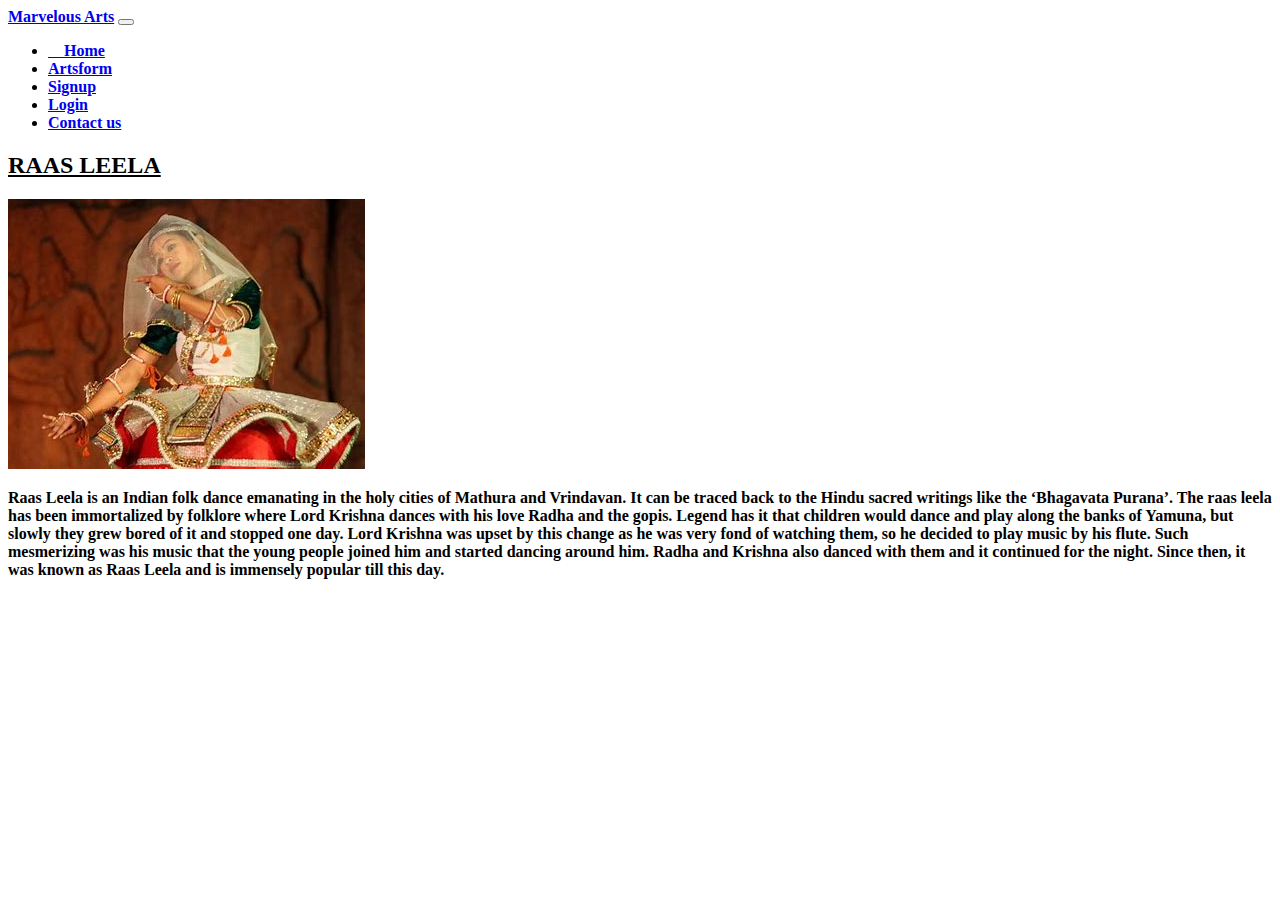
<file: arts/raasleela.html>
<!DOCTYPE html>
<html lang="en">
<head>
    <meta charset="UTF-8">
    <meta http-equiv="X-UA-Compatible" content="IE=edge">
    <meta name="viewport" content="width=device-width, initial-scale=1.0">
    <title>Document</title>
    <link href="https://cdn.jsdelivr.net/npm/bootstrap@5.3.0-alpha1/dist/css/bootstrap.min.css" rel="stylesheet" integrity="sha384-GLhlTQ8iRABdZLl6O3oVMWSktQOp6b7In1Zl3/Jr59b6EGGoI1aFkw7cmDA6j6gD" crossorigin="anonymous">
<script src="https://cdn.jsdelivr.net/npm/bootstrap@5.3.0-alpha1/dist/js/bootstrap.bundle.min.js" integrity="sha384-w76AqPfDkMBDXo30jS1Sgez6pr3x5MlQ1ZAGC+nuZB+EYdgRZgiwxhTBTkF7CXvN" crossorigin="anonymous"></script>
</head>
<body>
    <nav class="navbar navbar-expand-lg bg-body-tertiary">
        <div class="container-fluid">
          <a class="navbar-brand" href="#"><b>Marvelous Arts</a>
          <button class="navbar-toggler" type="button" data-bs-toggle="collapse" data-bs-target="#navbarNav" aria-controls="navbarNav" aria-expanded="false" aria-label="Toggle navigation">
            <span class="navbar-toggler-icon"></span>
          </button>
          <div class="collapse navbar-collapse" id="navbarNav">
            <ul class="navbar-nav">
              <li class="nav-item">
                <a class="nav-link active" aria-current="page" href="index.html">&nbsp&nbsp&nbsp&nbspHome</a>
              </li>
              <li class="nav-item">
                <a class="nav-link active" href="artformpge.html">Artsform</a>
              </li>
              <li class="nav-item">
                <a class="nav-link active" href="signup.html">Signup</a>
              </li>
              <li class="nav-item">
                <a class="nav-link active" href="login.html">Login</a>
              </li>
              <li class="nav-item">
                <a class="nav-link active" href="contact.html">Contact us</a>
              </li>
            </ul>
          </div>
        </div>
      </nav>
      <h2><b><u>RAAS LEELA</u></b></h2>
      <img src="./g.jpg" alt="" height="" width="">
      
        
      
      </div>
<p>Raas Leela is an Indian folk dance emanating in the holy cities of Mathura and Vrindavan. It can be traced back to the Hindu sacred writings like the ‘Bhagavata Purana’. The raas leela has been immortalized by folklore where Lord Krishna dances with his love Radha and the gopis. Legend has it that children would dance and play along the banks of Yamuna, but slowly they grew bored of it and stopped one day. Lord Krishna was upset by this change as he was very fond of watching them, so he decided to play music by his flute. Such mesmerizing was his music that the young people joined him and started dancing around him. Radha and Krishna also danced with them and it continued for the night. Since then, it was known as Raas Leela and is immensely popular till this day. </p>
</file>
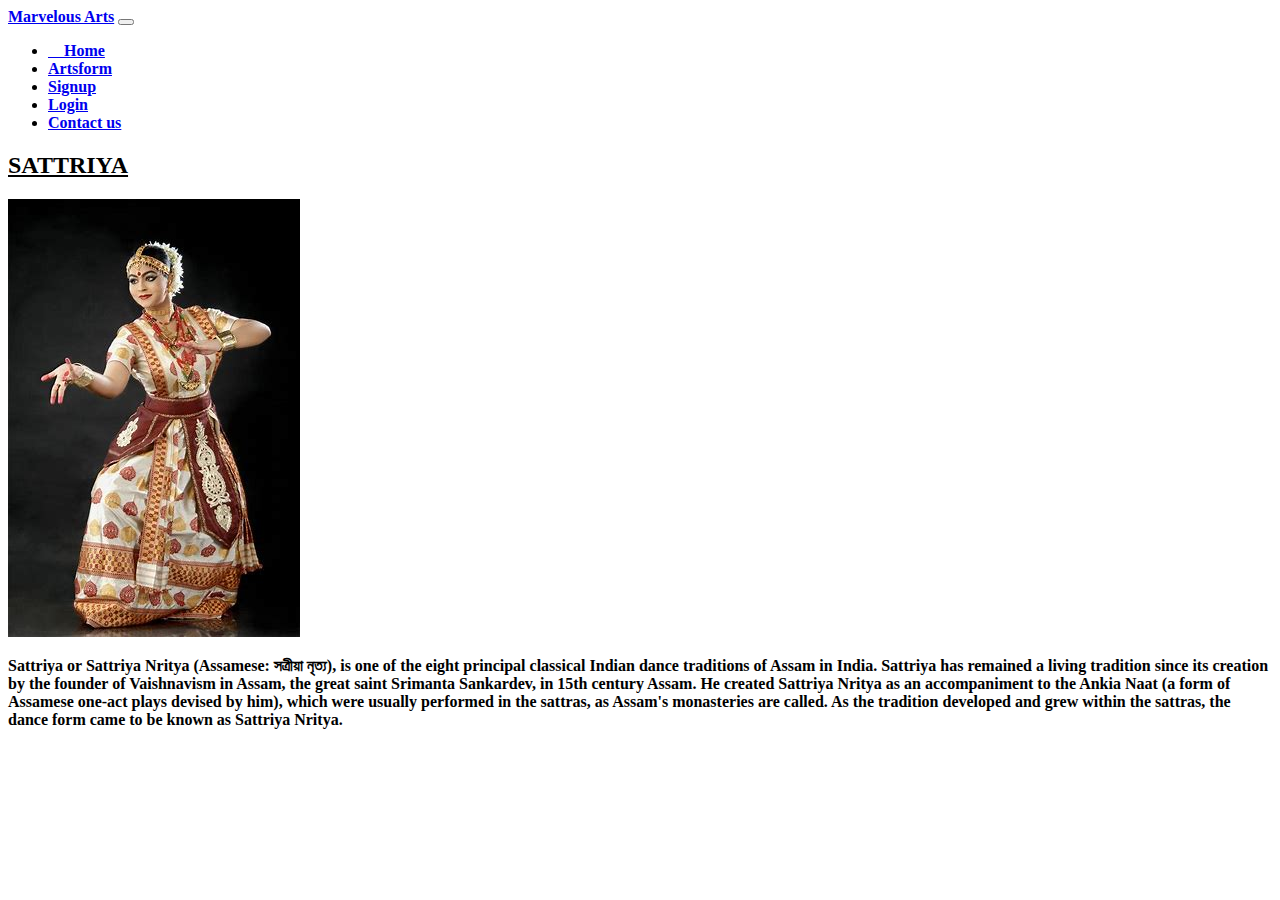
<file: arts/sattriya.html>
<!DOCTYPE html>
<html lang="en">
<head>
    <meta charset="UTF-8">
    <meta http-equiv="X-UA-Compatible" content="IE=edge">
    <meta name="viewport" content="width=device-width, initial-scale=1.0">
    <title>Document</title>
    <link href="https://cdn.jsdelivr.net/npm/bootstrap@5.3.0-alpha1/dist/css/bootstrap.min.css" rel="stylesheet" integrity="sha384-GLhlTQ8iRABdZLl6O3oVMWSktQOp6b7In1Zl3/Jr59b6EGGoI1aFkw7cmDA6j6gD" crossorigin="anonymous">
<script src="https://cdn.jsdelivr.net/npm/bootstrap@5.3.0-alpha1/dist/js/bootstrap.bundle.min.js" integrity="sha384-w76AqPfDkMBDXo30jS1Sgez6pr3x5MlQ1ZAGC+nuZB+EYdgRZgiwxhTBTkF7CXvN" crossorigin="anonymous"></script>
</head>
<body>
    <nav class="navbar navbar-expand-lg bg-body-tertiary">
        <div class="container-fluid">
          <a class="navbar-brand" href="#"><b>Marvelous Arts</a>
          <button class="navbar-toggler" type="button" data-bs-toggle="collapse" data-bs-target="#navbarNav" aria-controls="navbarNav" aria-expanded="false" aria-label="Toggle navigation">
            <span class="navbar-toggler-icon"></span>
          </button>
          <div class="collapse navbar-collapse" id="navbarNav">
            <ul class="navbar-nav">
              <li class="nav-item">
                <a class="nav-link active" aria-current="page" href="index.html">&nbsp&nbsp&nbsp&nbspHome</a>
              </li>
              <li class="nav-item">
                <a class="nav-link active" href="artformpge.html">Artsform</a>
              </li>
              <li class="nav-item">
                <a class="nav-link active" href="signup.html">Signup</a>
              </li>
              <li class="nav-item">
                <a class="nav-link active" href="login.html">Login</a>
              </li>
              <li class="nav-item">
                <a class="nav-link active" href="contact.html">Contact us</a>
              </li>
            </ul>
          </div>
        </div>
      </nav>
      <h2><b><u>SATTRIYA</u></b></h2>
      <img src="./h.jpg" alt="" height="" width="">

<p>Sattriya or Sattriya Nritya (Assamese: সত্ৰীয়া নৃত্য), is one of the eight principal classical Indian dance 
    traditions of Assam in India. Sattriya has remained a living tradition since its creation by the founder of 
    Vaishnavism in Assam, the great saint Srimanta Sankardev, in 15th century Assam. He created Sattriya Nritya as 
    an accompaniment to the Ankia Naat (a form of Assamese one-act plays devised by him), which were usually performed 
    in the sattras, as Assam's monasteries are called. As the tradition developed and grew within the sattras, the 
    dance form came to be known as Sattriya Nritya.</p>
</file>
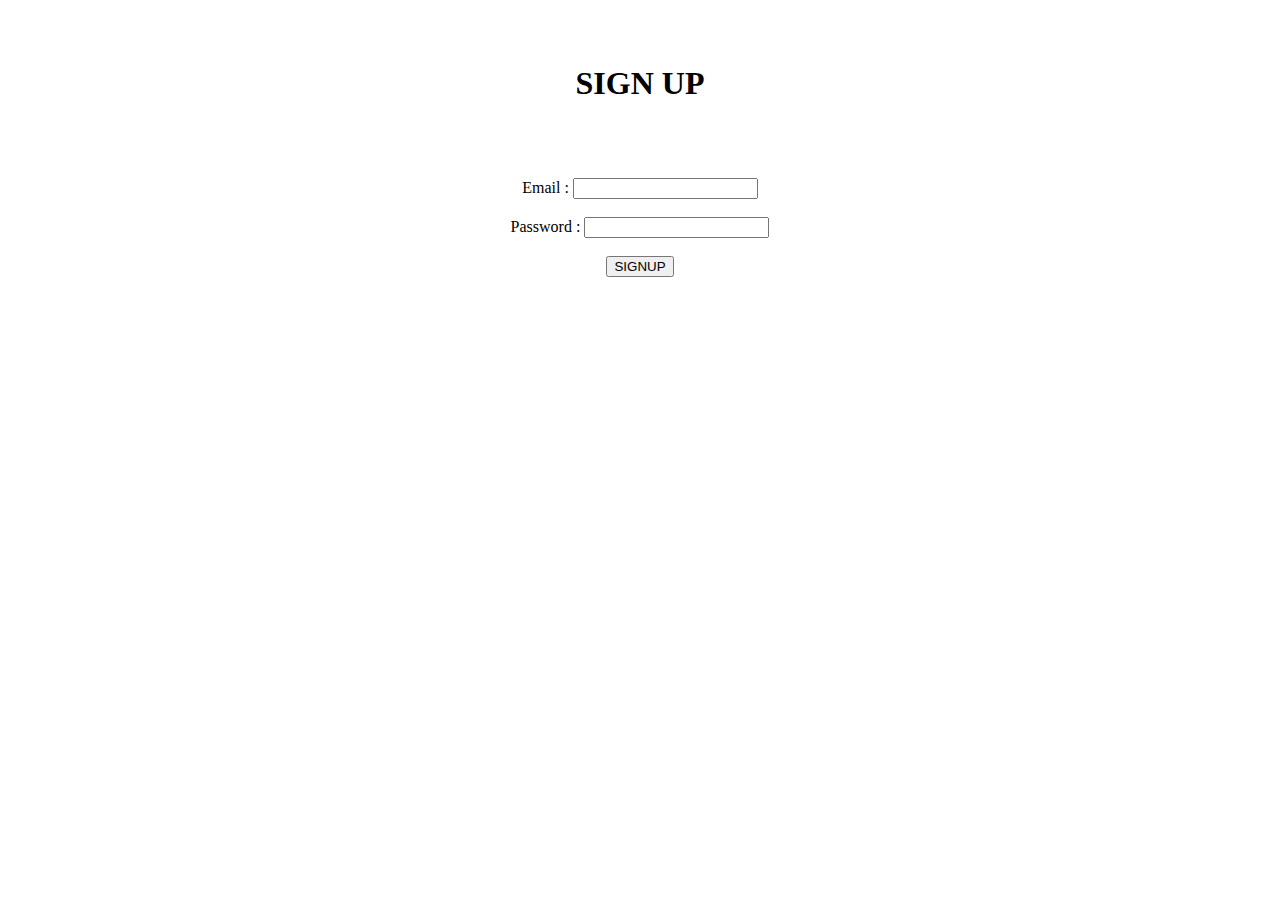
<file: arts/signup.html>
<!DOCTYPE html>
<html lang="en">
<head>
    <meta charset="UTF-8">
    <meta http-equiv="X-UA-Compatible" content="IE=edge">
    <meta name="viewport" content="width=device-width, initial-scale=1.0">
    <title>Document</title>
    <link href="https://cdn.jsdelivr.net/npm/bootstrap@5.3.0-alpha1/dist/css/bootstrap.min.css" rel="stylesheet"
        integrity="sha384-GLhlTQ8iRABdZLl6O3oVMWSktQOp6b7In1Zl3/Jr59b6EGGoI1aFkw7cmDA6j6gD" crossorigin="anonymous">
    <script src="https://cdn.jsdelivr.net/npm/bootstrap@5.3.0-alpha1/dist/js/bootstrap.bundle.min.js"
        integrity="sha384-w76AqPfDkMBDXo30jS1Sgez6pr3x5MlQ1ZAGC+nuZB+EYdgRZgiwxhTBTkF7CXvN"
        crossorigin="anonymous"></script>
</head>
<body>
    <br><br><center>
        <h1>SIGN UP</h1>
        <br>
        <br><br>
        <form action="index.html" method="get" id="form1">
            <label for="pwd">Email        :</label>
    <input type="email" id="textbox" name="Email"><br><br>
    <!-- <label for="pwd">Phone Number:</label>
    <input type="number" id="number" name="number"><br><br> -->
            <label for="pwd">Password    :</label>
    <input type="password" id="pwd" name="pwd"><br><br>
    
        </form>
        <button type="submit" form="form1" value="SIGNUP">SIGNUP</button>
    </body>
    </html>
</file>
